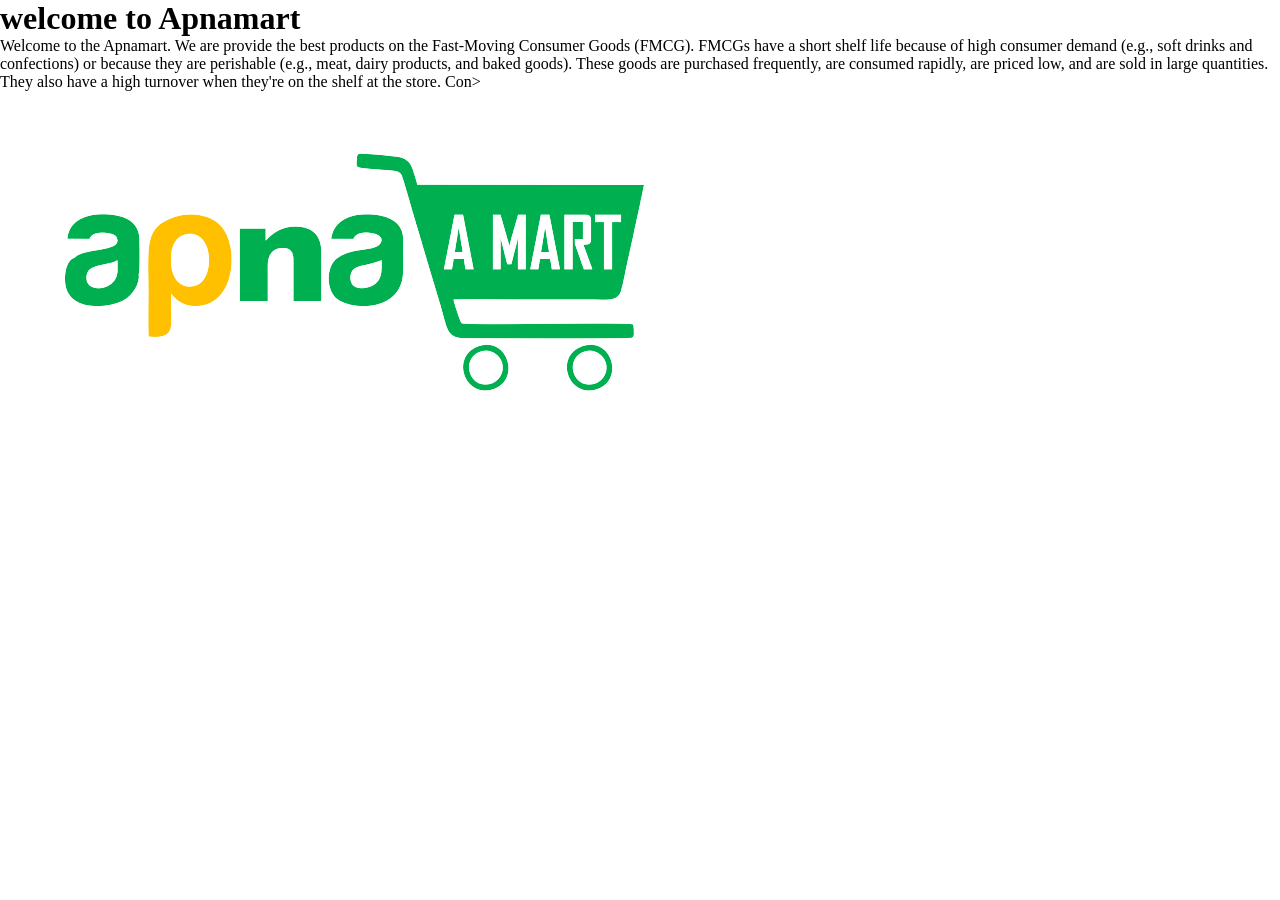
<file: aboutus.html>
<!DOCTYPE html>
<html lang="en">
<head>
    <meta charset="UTF-8">
    <meta http-equiv="X-UA-Compatible" content="IE=edge">
    <meta name="viewport" content="width=device-width, initial-scale=1.0">
    <title>Apnamart</title>
    <link rel="stylesheet" href="index.css">
</head>
<body>
    <div class="welcome">
        <h1>welcome to Apnamart</h1>
        <p>Welcome to the Apnamart. We are provide the best products on the Fast-Moving Consumer Goods (FMCG). FMCGs have a short shelf life because of high consumer demand (e.g., soft drinks and confections) or because they are perishable (e.g., meat, dairy products, and baked goods).
          These goods are purchased frequently, are consumed rapidly, are priced low, and are sold in large quantities. They also have a high turnover when they're on the shelf at the store. Con></p>
        <img src="logo (1).png" alt="" srcset="">
</div> 
</body>
</html>
</file>
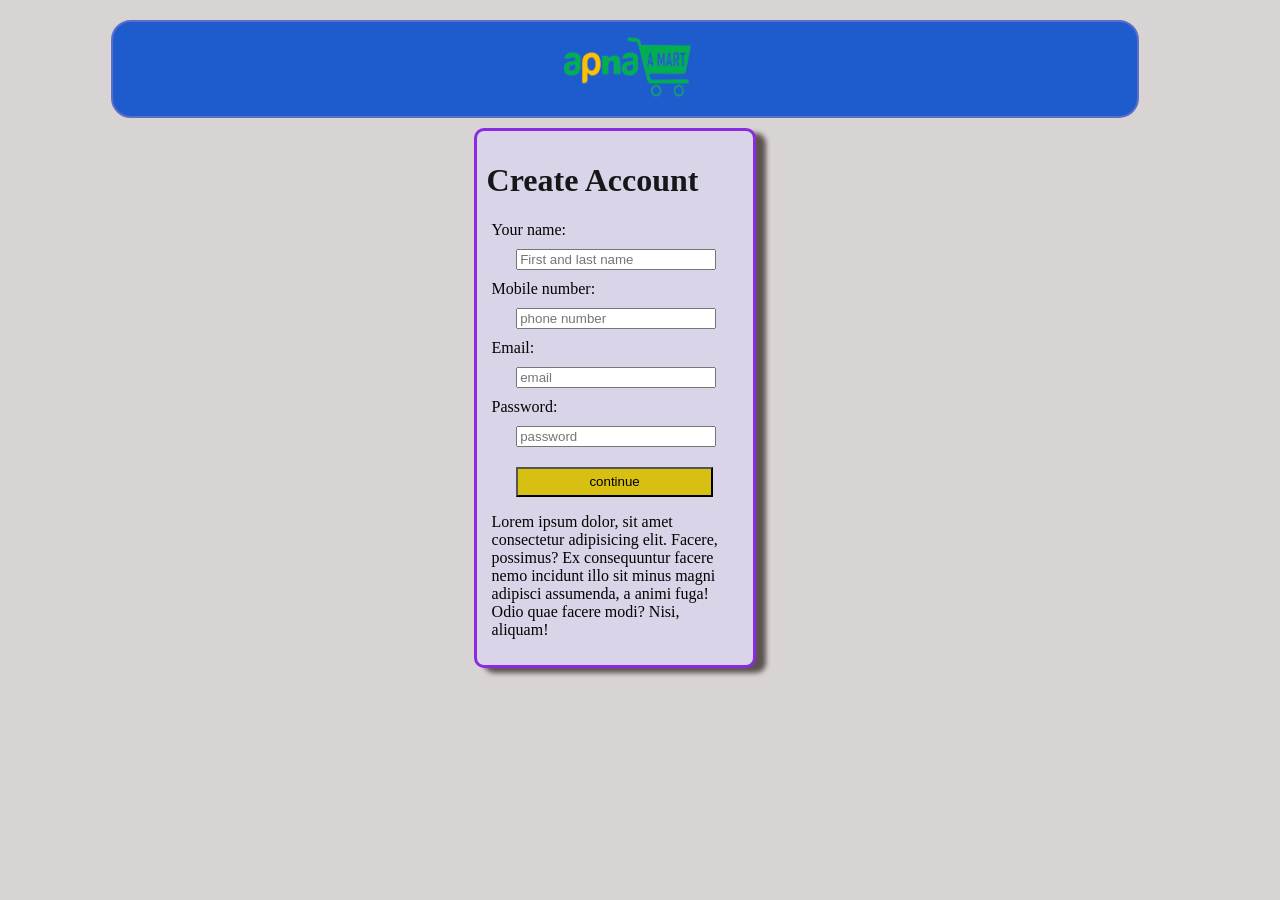
<file: demo.html>
<!DOCTYPE html>
<html lang="en">
<head>
    <meta charset="UTF-8">
    <meta http-equiv="X-UA-Compatible" content="IE=edge">
    <meta name="viewport" content="width=device-width, initial-scale=1.0">
    <title>APNAmart</title>
    <link rel="stylesheet" href="create.css">
</head>
<body>
    <div class="logo">
        <a href="index.html"><img src="logo (1).png" alt=""></a>
        <div></div>
    </div>
   
    <header class="head"> <h1>Create Account</h1>
    <div>
        <form action="" class="form" method="main" name="submit-to-google-sheet">
            Your name:<br><input class="number" type="text" placeholder="First and last name" name="name" required><br>
            Mobile number:<br><input class="number" type="number" placeholder="phone number" name="phone" required><br>
           Email:<br><input class="number" type="email" placeholder="email" name="email"><br>
           Password:<br><input class="number" type="password" placeholder="password" name="password"><br>
            <button class="continue" name="button">continue</button>
            <p>Lorem ipsum dolor, sit amet consectetur adipisicing elit. Facere, possimus? Ex consequuntur facere nemo incidunt illo sit minus magni adipisci assumenda, a animi fuga! Odio quae facere modi? Nisi, aliquam!</p>

        <span id="success"></span>
    </form>
</div>

    <script>
        const scriptURL = 'https://script.google.com/macros/s/AKfycbzjlkAE_wvyzZDL32v9K3Aa1YAAw9iFKfUVQMZV64uEy0WbuoKhF5SWvLQ9eDdJqmDH/exec'
            const form = document.forms['submit-to-google-sheet']
          const success = document.getElementById('success')
            form.addEventListener('submit', e => {
              e.preventDefault()
              fetch(scriptURL, { method: 'POST', body: new FormData(form)})
                .then(response =>{
success.innerHTML="data successfully submit";

setTimeout(function()
{
    success.innerHTML="";
},1000)
form.reset();
                })
                .catch(error => console.error('Error!', error.message))
            })
    </script>
</body>
</html>
</file>
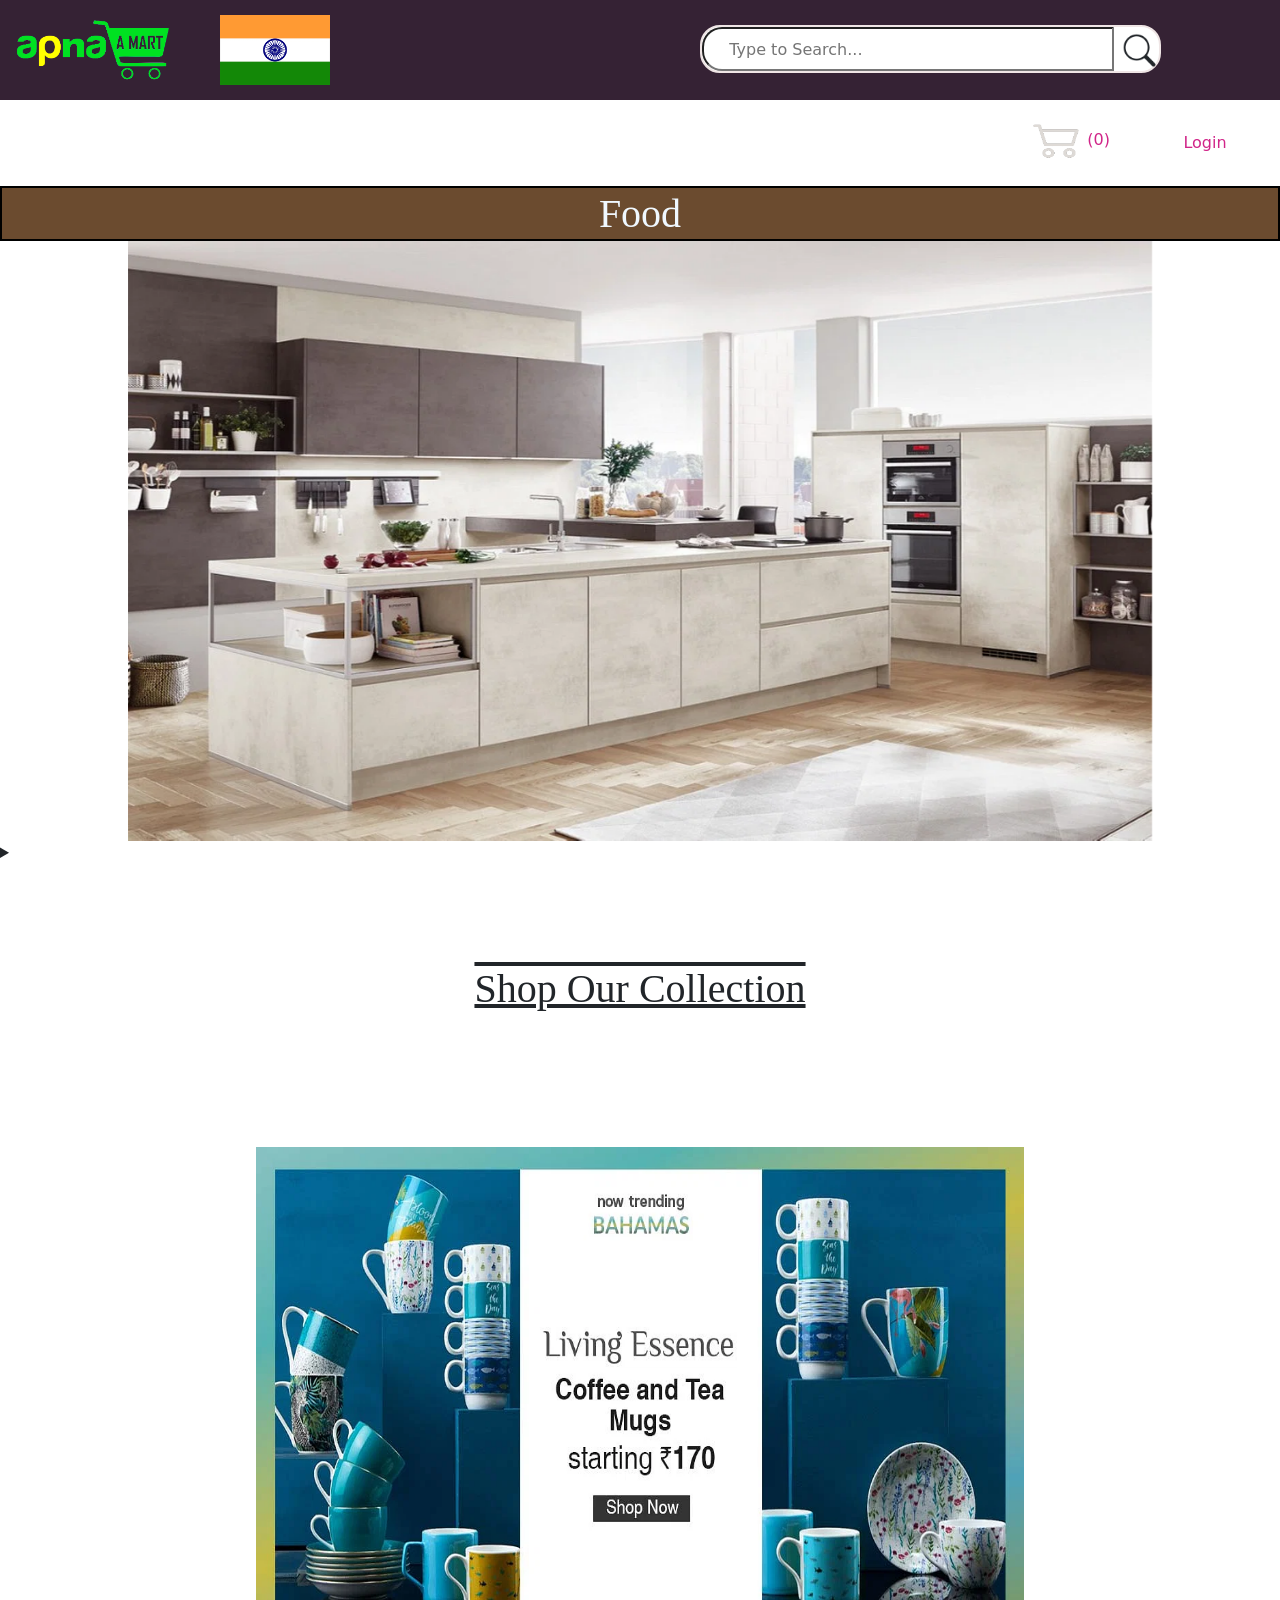
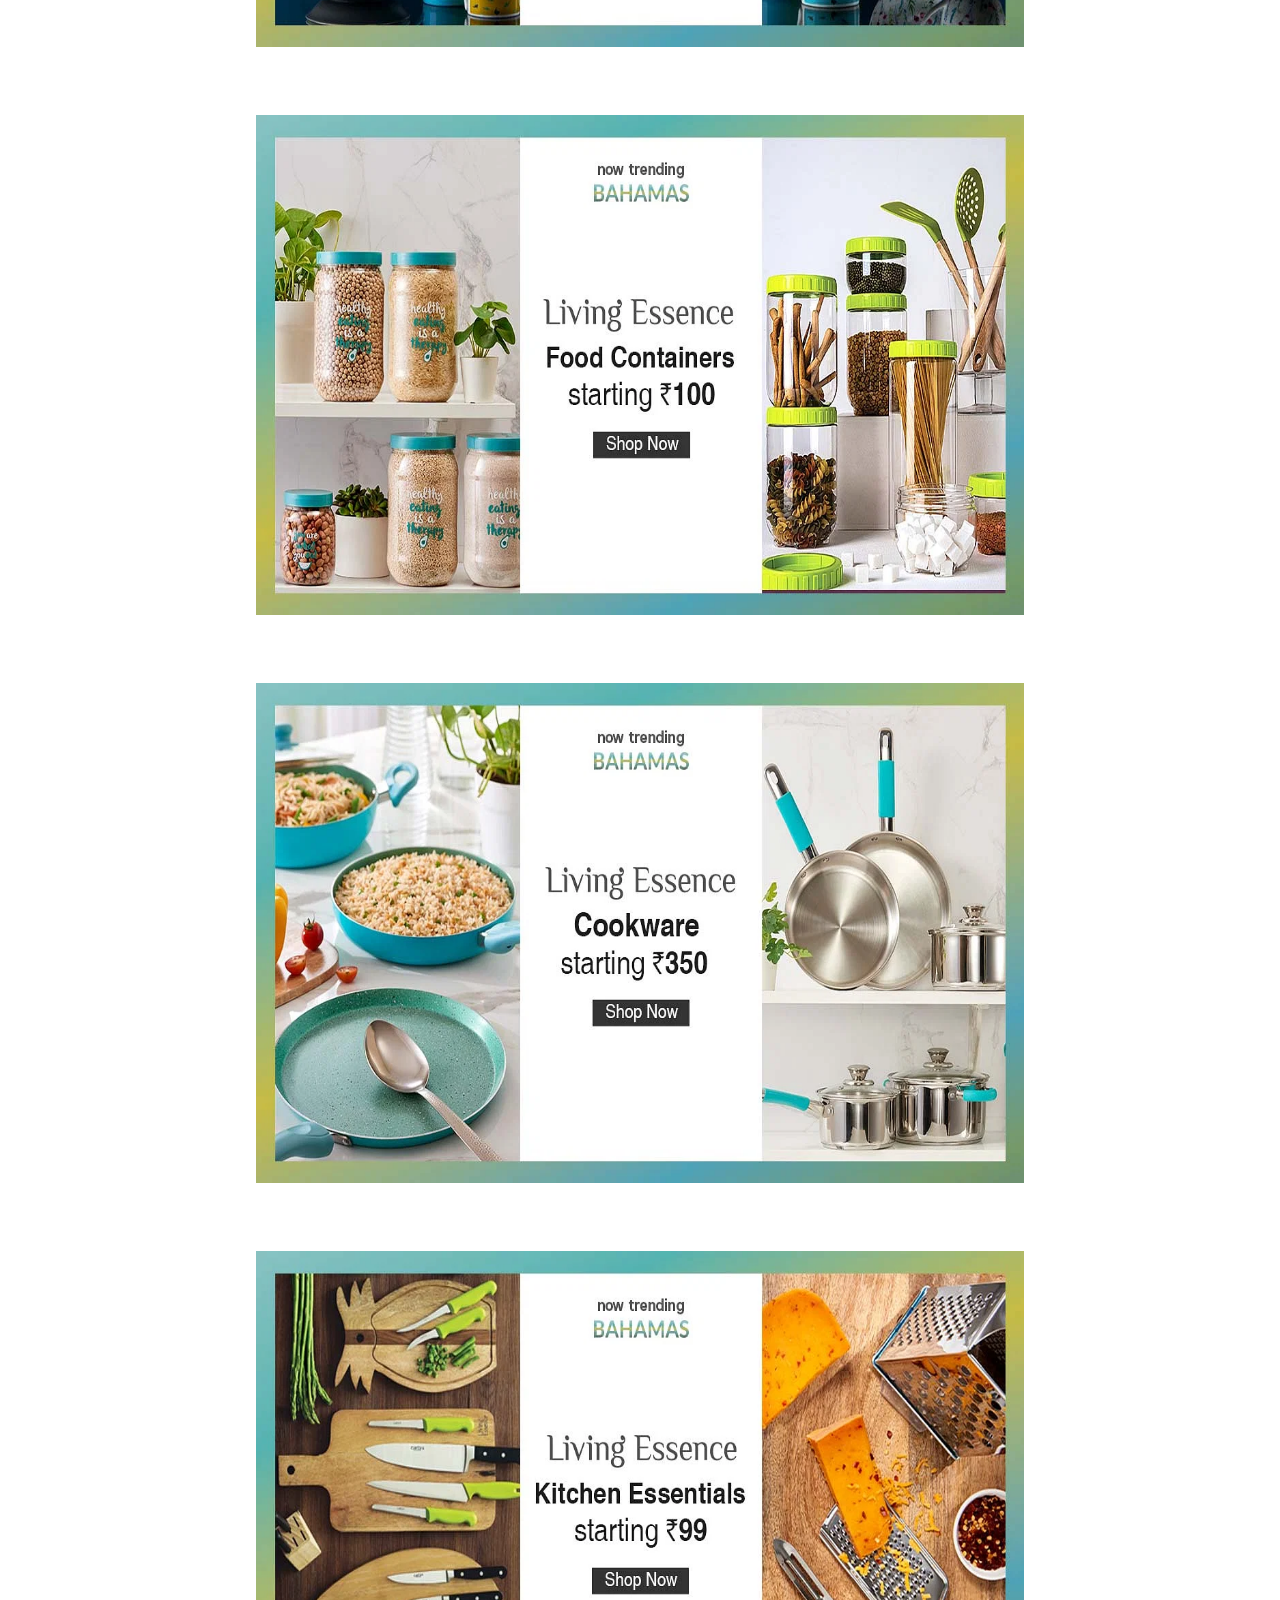
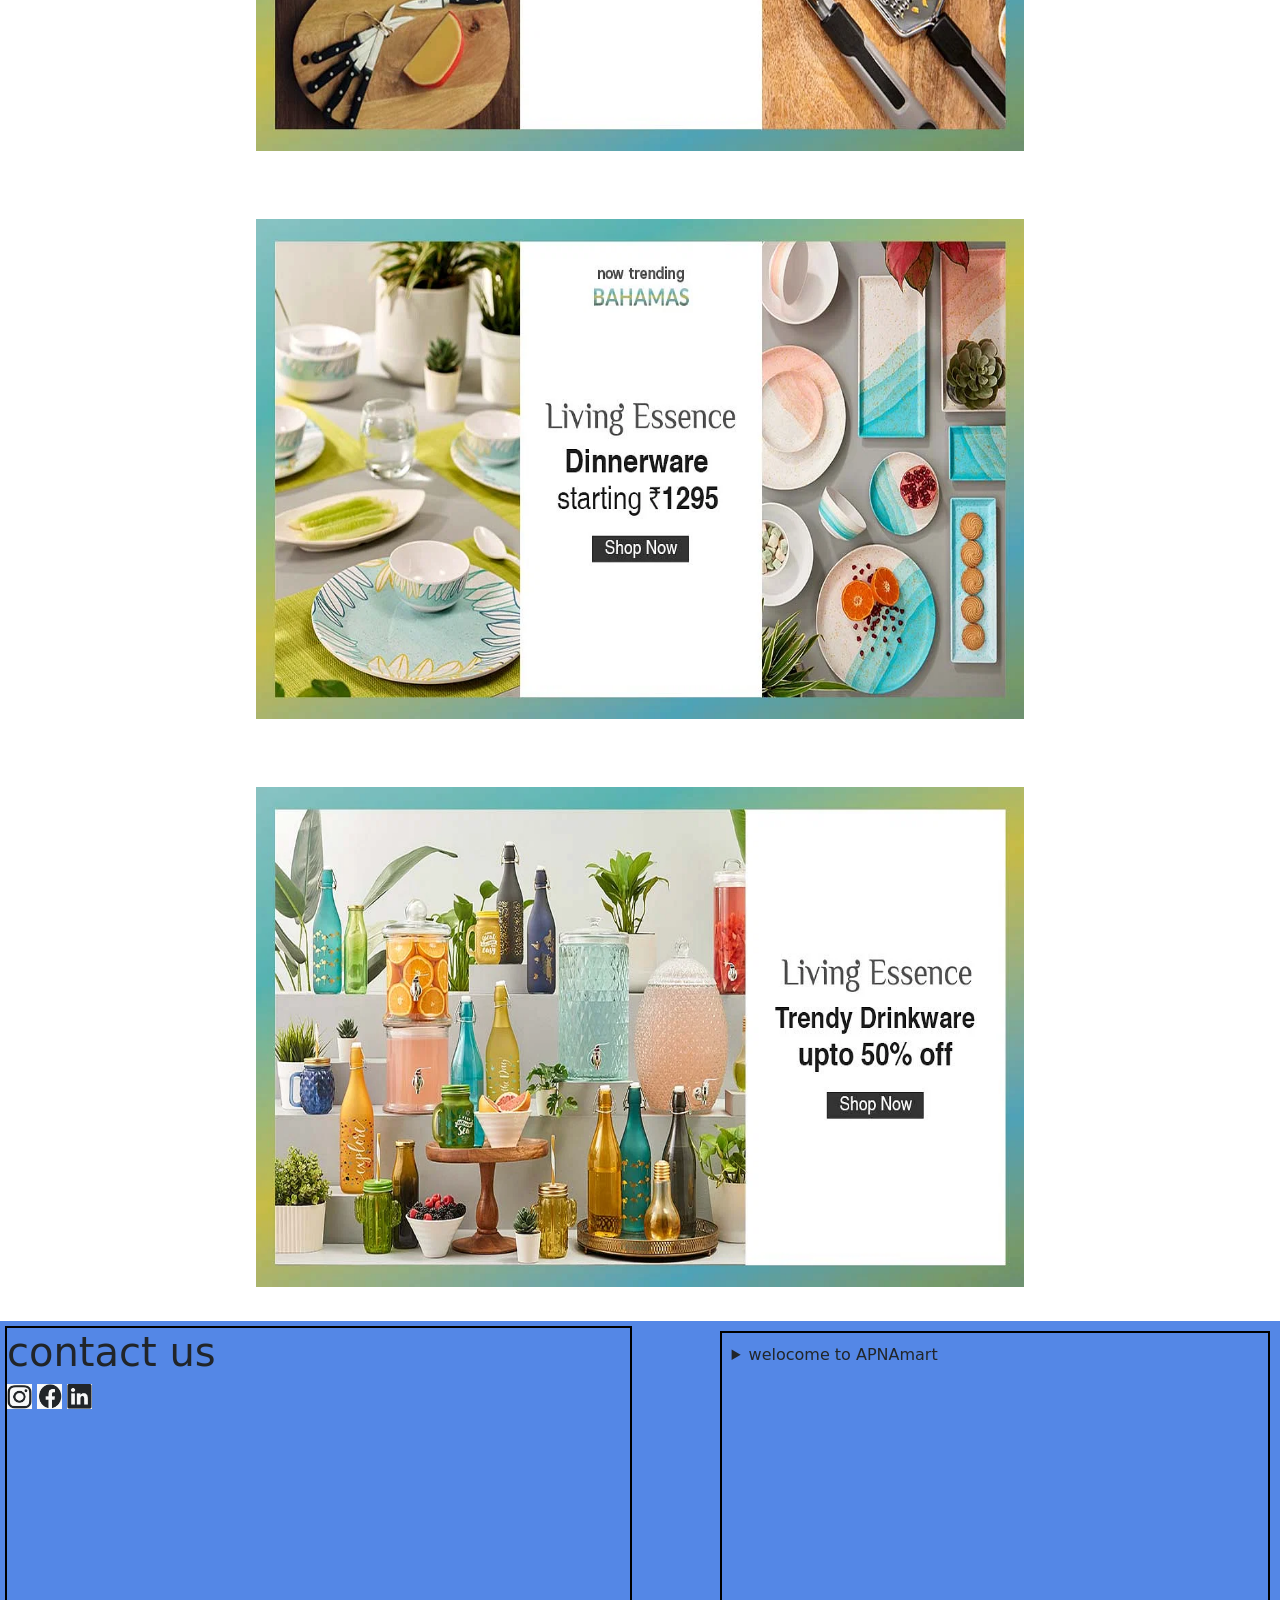
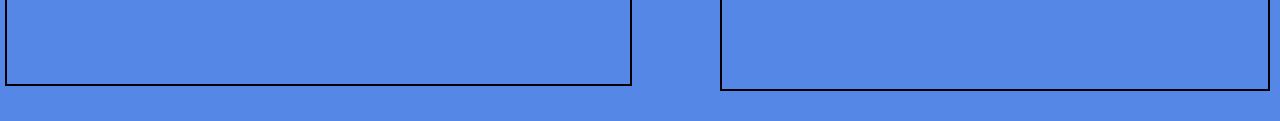
<file: food.html>
<!DOCTYPE html>
<html lang="en">
<head>
    <meta charset="UTF-8">
    <meta http-equiv="X-UA-Compatible" content="IE=edge">
    <meta name="viewport" content="width=device-width, initial-scale=1.0">
    <title>APNAmart</title>
    <link rel="stylesheet" href="index.css">
    <link rel="stylesheet" href="kitchen.css">
    <link href="https://cdn.jsdelivr.net/npm/bootstrap@5.3.0-alpha3/dist/css/bootstrap.min.css" rel="stylesheet" integrity="sha384-KK94CHFLLe+nY2dmCWGMq91rCGa5gtU4mk92HdvYe+M/SXH301p5ILy+dN9+nJOZ" crossorigin="anonymous">
<script src="https://cdn.jsdelivr.net/npm/bootstrap@5.3.0-alpha3/dist/js/bootstrap.bundle.min.js" integrity="sha384-ENjdO4Dr2bkBIFxQpeoTz1HIcje39Wm4jDKdf19U8gI4ddQ3GYNS7NTKfAdVQSZe" crossorigin="anonymous"></script>
    
</head>
<body>
    <div class="fixt">
      <header class="head">
        <div class="logo"><a href="index.html"><img src="logo (1).png" alt=""></a></div>
        <div class="flag"><img src="flag.webp" alt=""></div>    
        <div class="searchbar">
             <input type="text" name="" placeholder=" Type to Search...">
             <img src="search.png" alt="" srcset=""></div>
        <div class="sign"><a href="sign.html">Login</a></div>
        <div class="cart" > <a href=""><img src="shop.png" alt="" srcset="">(<span id="count">0</span>) </a></div> 
    </header>
        <div class="list nav">
            <h1>Food</h1>
    </div>
    </div>
    <div id="carouselExampleSlidesOnly" class="carousel slide" data-bs-ride="carousel">
        <div class="carousel-inner">
          <div class="carousel-item active">
            <img src="sk3.webp" class="d-block w-100" alt="...">
          </div>
          <div class="carousel-item">
            <img src="sk1.webp" class="d-block w-100" alt="...">
          </div>
          <div class="carousel-item">
            <img src="sk2.webp" class="d-block w-100" alt="...">
          </div>
        </div>
    </div>
    <div class="items">
        <details>
            <summary><h1>Shop Our Collection</h1></summary>
           <a href=""><li class="name">Coffee Mugs</li></a> 
           <a href=""><li class="name">Tea Mugs</li></a> 
           <a href=""><li class="name">Food Container</li></a> 
           <a href=""><li class="name">Cookware</li></a> 
           <a href=""><li class="name">Kitchen Essentials</li></a> 
           <a href=""><li class="name">Dinnerware</li></a> 
           <a href=""><li class="name">Trendy Drinkware</li></a> 
           <a href=""><li class="name"></li></a> 
        </details>
        
        <div>
            <a href=""><img src="slidekitchen1.webp" alt=""> </a>   
        </div>
        <div>
            <a href=""><img src="slidekitchen2.webp" alt=""> </a>   
          </div>
          <div>
            <a href=""><img src="slidekitchen3.webp" alt=""> </a>   
          </div>
          <div>
            <a href=""><img src="slidekitchen4.webp" alt=""> </a>   
          </div>
          <div>
            <a href=""><img src="slidekitchen6.webp" alt=""> </a>   
          </div>
          <div>
           <a href=""><img src="slidekitchen7.webp" alt=""> </a>   
          </div>
    </div>
    <div class="last">

      <div class="lastleft">
          <h1>contact us</h1>
          <div class="icon">
           <a href="https://www.instagram.com/im_ashutosh15/"><img src="instgram.png" alt=""></i></a>
           <a href="https://www.linkedin.com/feed/"><img src="facebook.png" alt=""></i></a> 
           <a href="https://www.linkedin.com/in/ashutosh-kumar-5aa3b3259/" ><img src="linkedin.png" alt=""></i></a> 
          </div> 
      </div>
      <div class="lastright">
          <details>
              <summary> welocome to APNAmart</summary>
              <p>Lorem ipsum dolor sit amet consectetur adipisicing elit. Pariatur voluptatibus distinctio nisi necessitatibus dicta ipsa, obcaecati similique quia aspernatur molestias, ut nulla eius autem excepturi, fugiat quas in fugit esse!</p>
          </details>
      </div> 
      </div> 
</body>
</html>
</file>
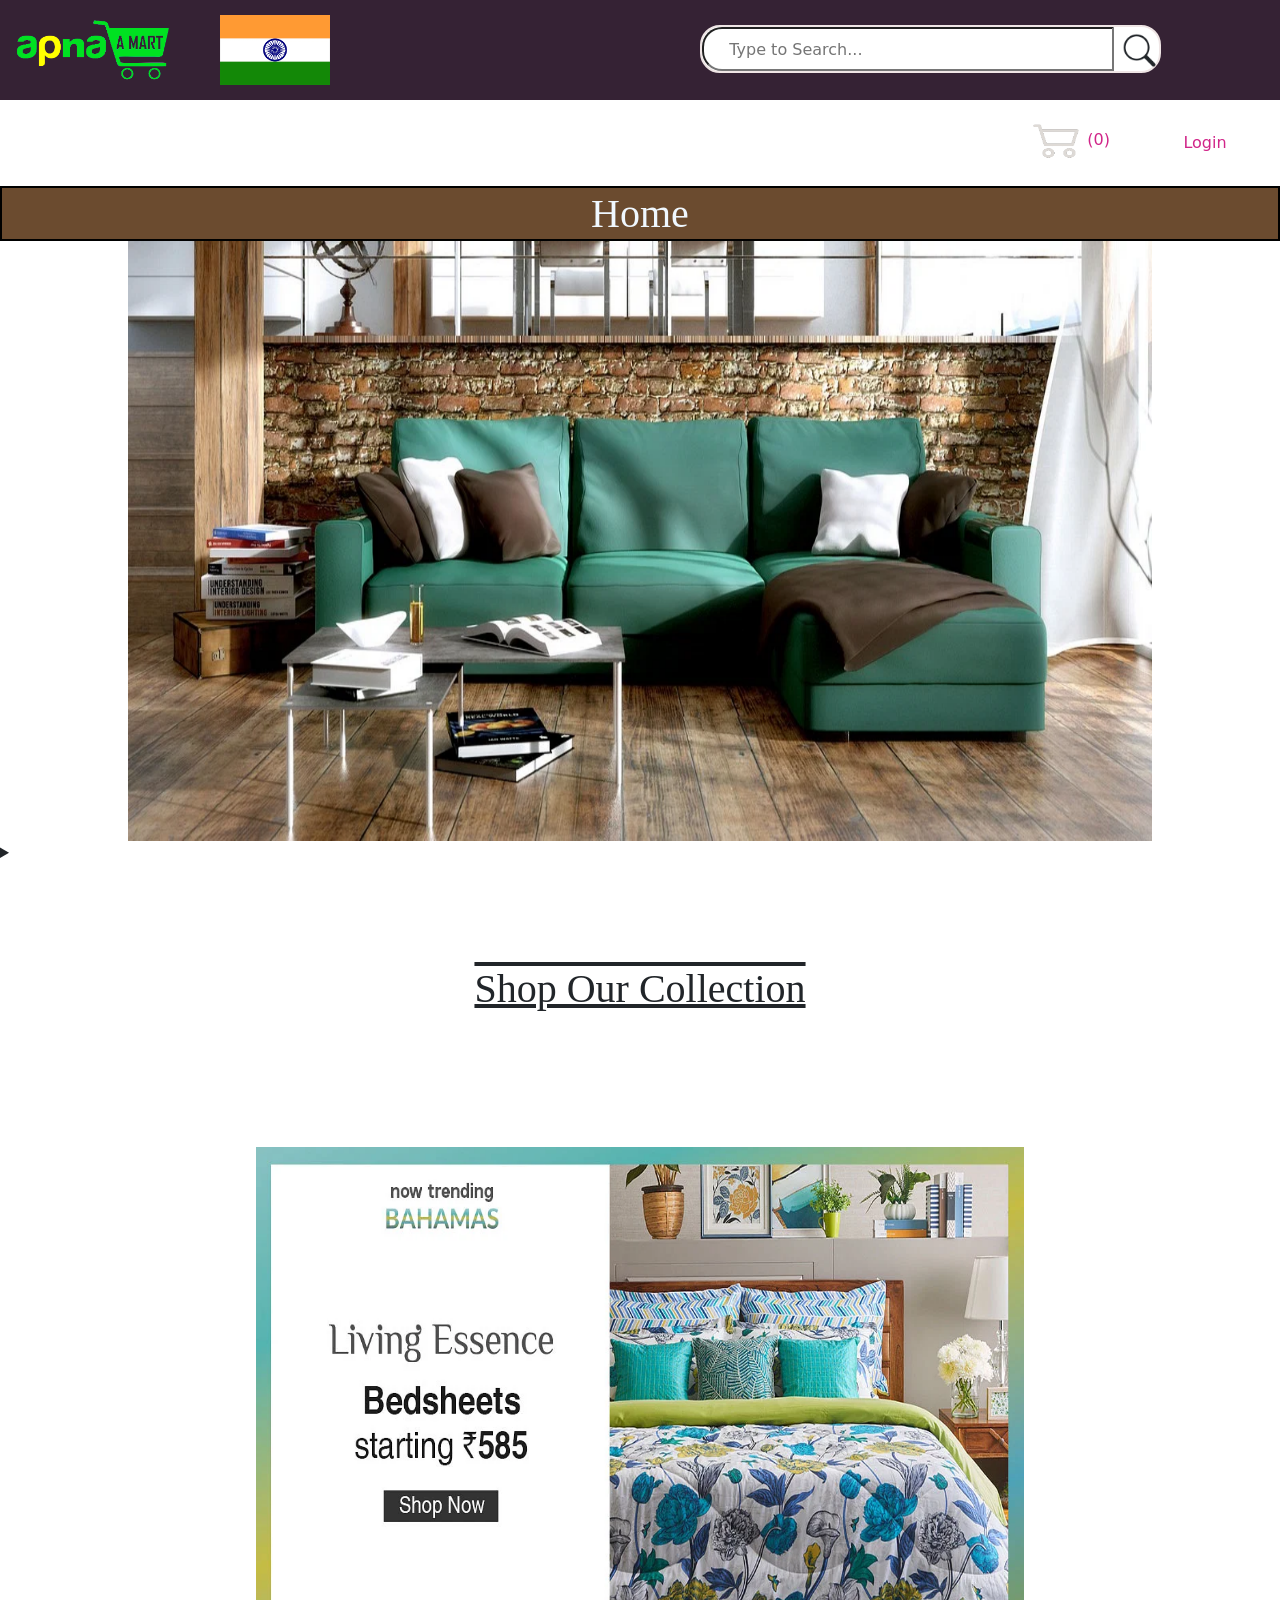
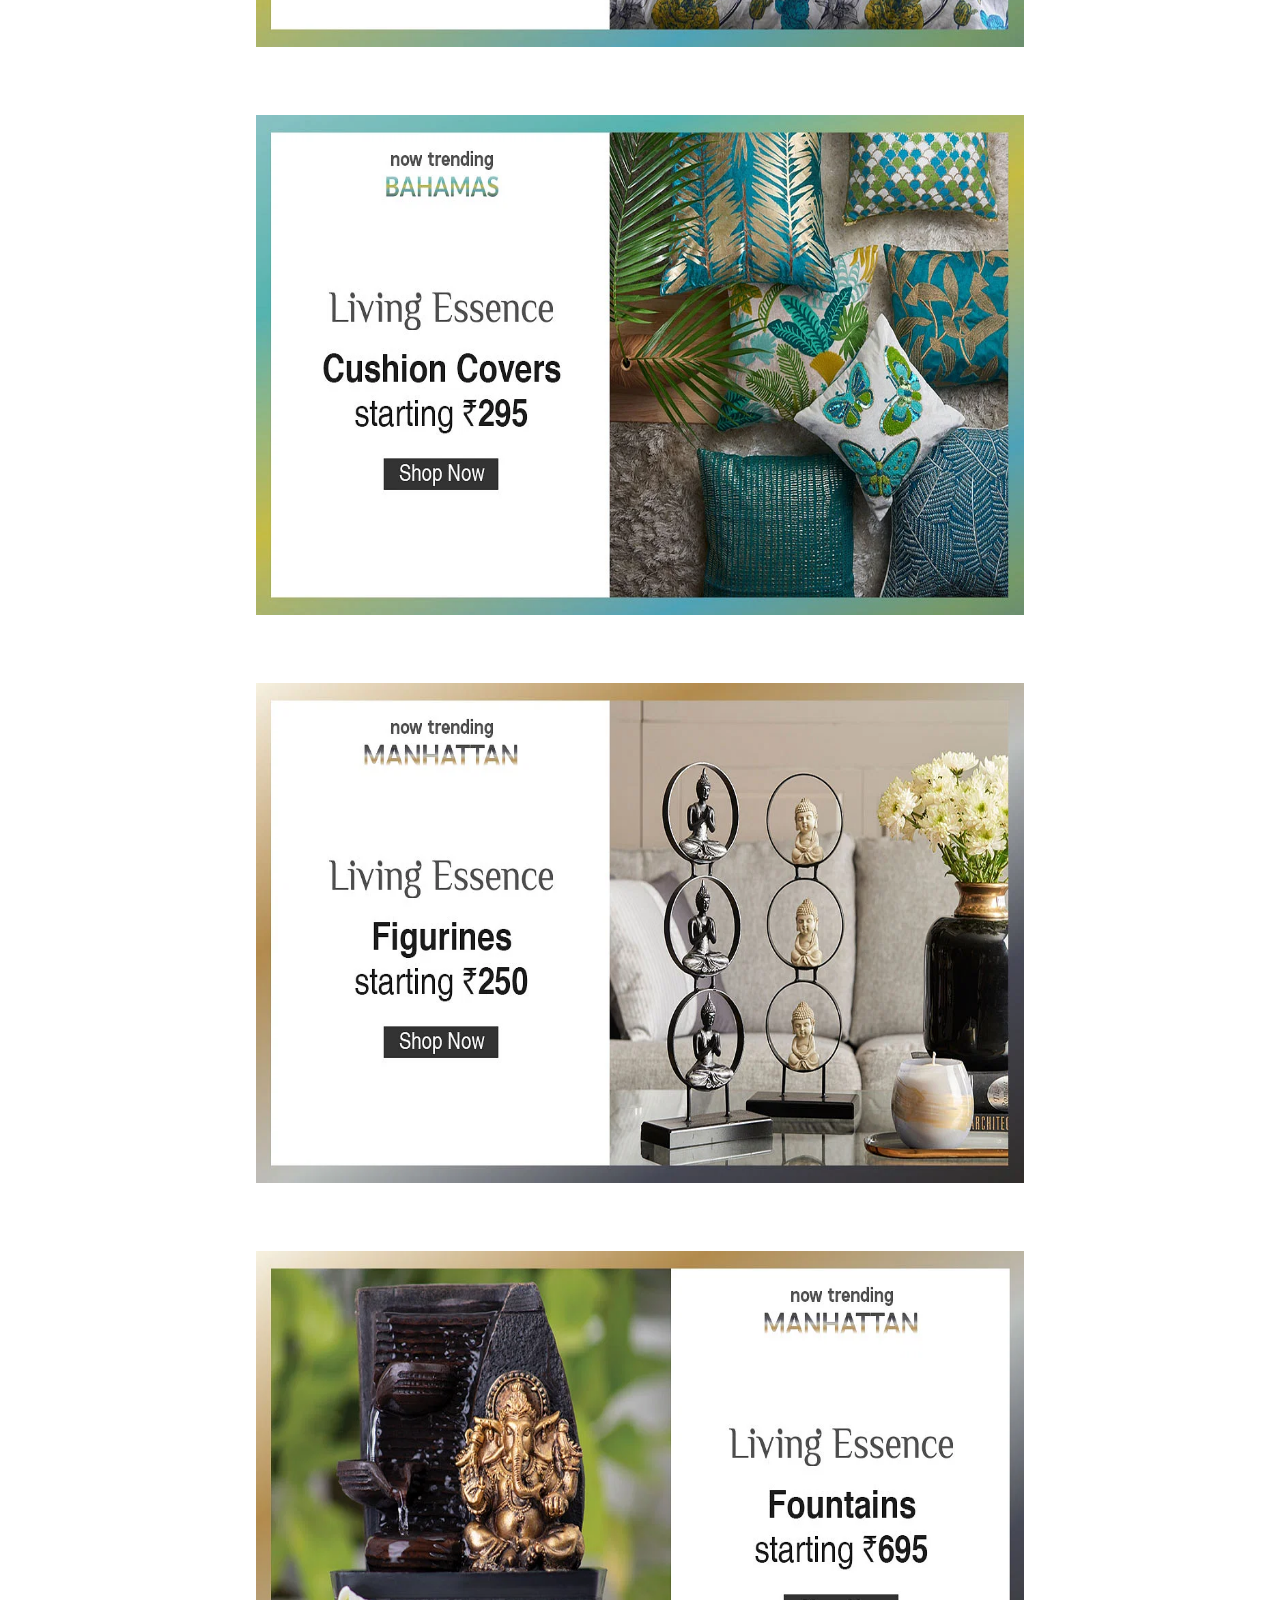
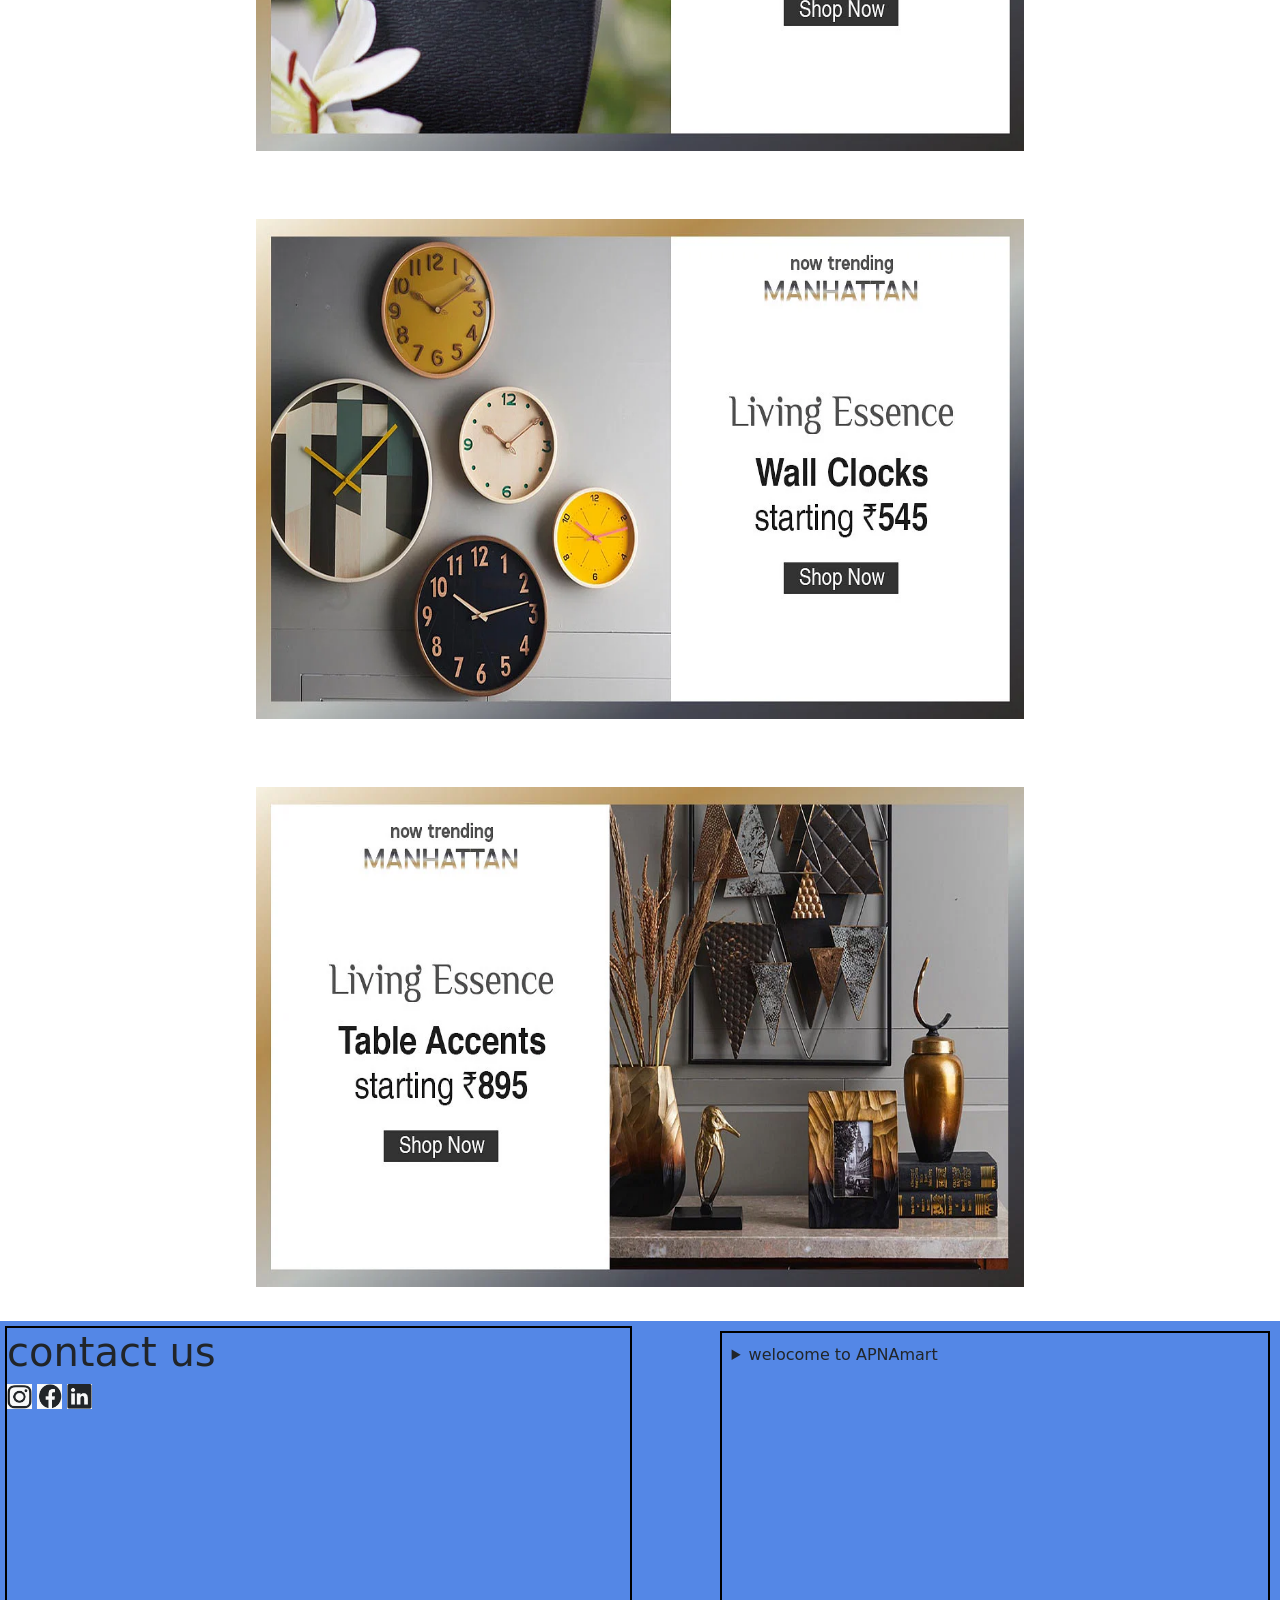
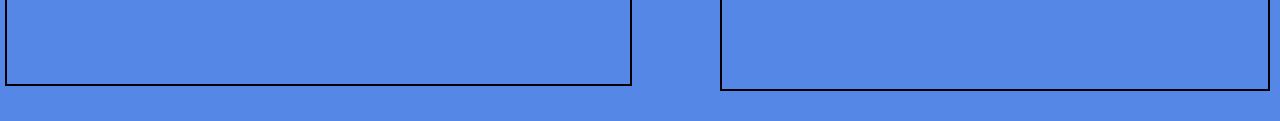
<file: home.html>
<!DOCTYPE html>
<html lang="en">
<head>
    <meta charset="UTF-8">
    <meta http-equiv="X-UA-Compatible" content="IE=edge">
    <meta name="viewport" content="width=device-width, initial-scale=1.0">
    <title>APNAmart</title>
    <link rel="stylesheet" href="index.css">
    <link rel="stylesheet" href="kitchen.css">
    <link href="https://cdn.jsdelivr.net/npm/bootstrap@5.3.0-alpha3/dist/css/bootstrap.min.css" rel="stylesheet" integrity="sha384-KK94CHFLLe+nY2dmCWGMq91rCGa5gtU4mk92HdvYe+M/SXH301p5ILy+dN9+nJOZ" crossorigin="anonymous">
<script src="https://cdn.jsdelivr.net/npm/bootstrap@5.3.0-alpha3/dist/js/bootstrap.bundle.min.js" integrity="sha384-ENjdO4Dr2bkBIFxQpeoTz1HIcje39Wm4jDKdf19U8gI4ddQ3GYNS7NTKfAdVQSZe" crossorigin="anonymous"></script>
    
</head>
<body>
    <div class="fixt">
      <header class="head">
        <div class="logo"><a href="index.html"><img src="logo (1).png" alt=""></a></div>
        <div class="flag"><img src="flag.webp" alt=""></div>    
        <div class="searchbar">
             <input type="text" name="" placeholder=" Type to Search...">
             <img src="search.png" alt="" srcset=""></div>
        <div class="sign"><a href="sign.html">Login</a></div>
        <div class="cart" > <a href=""><img src="shop.png" alt="" srcset="">(<span id="count">0</span>) </a></div> 
    </header>
        <div class="list nav">
            <h1>Home</h1>
    </div>
    </div>
    <div id="carouselExampleSlidesOnly" class="carousel slide" data-bs-ride="carousel">
        <div class="carousel-inner">
          <div class="carousel-item active">
            <img src="sh3.webp" class="d-block w-100" alt="...">
          </div>
          <div class="carousel-item">
            <img src="sh1.webp" class="d-block w-100" alt="...">
          </div>
          <div class="carousel-item">
            <img src="sh2.webp" class="d-block w-100" alt="...">
          </div>
        </div>
    </div>
    <div class="items">
        <details>
            <summary><h1>Shop Our Collection</h1></summary>
           <a href=""><li class="name">Bedsheets</li></a> 
           <a href=""><li class="name">Cushion Covers</li></a> 
           <a href=""><li class="name">Figurines</li></a> 
           <a href=""><li class="name">Cookware</li></a> 
           <a href=""><li class="name">Fountains</li></a> 
           <a href=""><li class="name">Wall Clocks</li></a> 
           <a href=""><li class="name">Table Accents</li></a> 
           <a href=""><li class="name"></li></a> 
        </details>
        
        <div>
            <a href=""><img src="h1.webp" alt=""> </a>   
        </div>
        <div>
            <a href=""><img src="h2.webp" alt=""> </a>   
          </div>
          <div>
            <a href=""><img src="h3.webp" alt=""> </a>   
          </div>
          <div>
            <a href=""><img src="h4.webp" alt=""> </a>   
          </div>
          <div>
            <a href=""><img src="h6.webp" alt=""> </a>   
          </div>
          <div>
           <a href=""><img src="h5.webp" alt=""> </a>   
          </div>
    </div>
    <div class="last">

      <div class="lastleft">
          <h1>contact us</h1>
          <div class="icon">
           <a href="https://www.instagram.com/im_ashutosh15/"><img src="instgram.png" alt=""></i></a>
           <a href="https://www.linkedin.com/feed/"><img src="facebook.png" alt=""></i></a> 
           <a href="https://www.linkedin.com/in/ashutosh-kumar-5aa3b3259/" ><img src="linkedin.png" alt=""></i></a> 
          </div> 
      </div>
      <div class="lastright">
          <details>
              <summary> welocome to APNAmart</summary>
              <p>Lorem ipsum dolor sit amet consectetur adipisicing elit. Pariatur voluptatibus distinctio nisi necessitatibus dicta ipsa, obcaecati similique quia aspernatur molestias, ut nulla eius autem excepturi, fugiat quas in fugit esse!</p>
          </details>
      </div> 
      </div> 
</body>
</html>
</file>
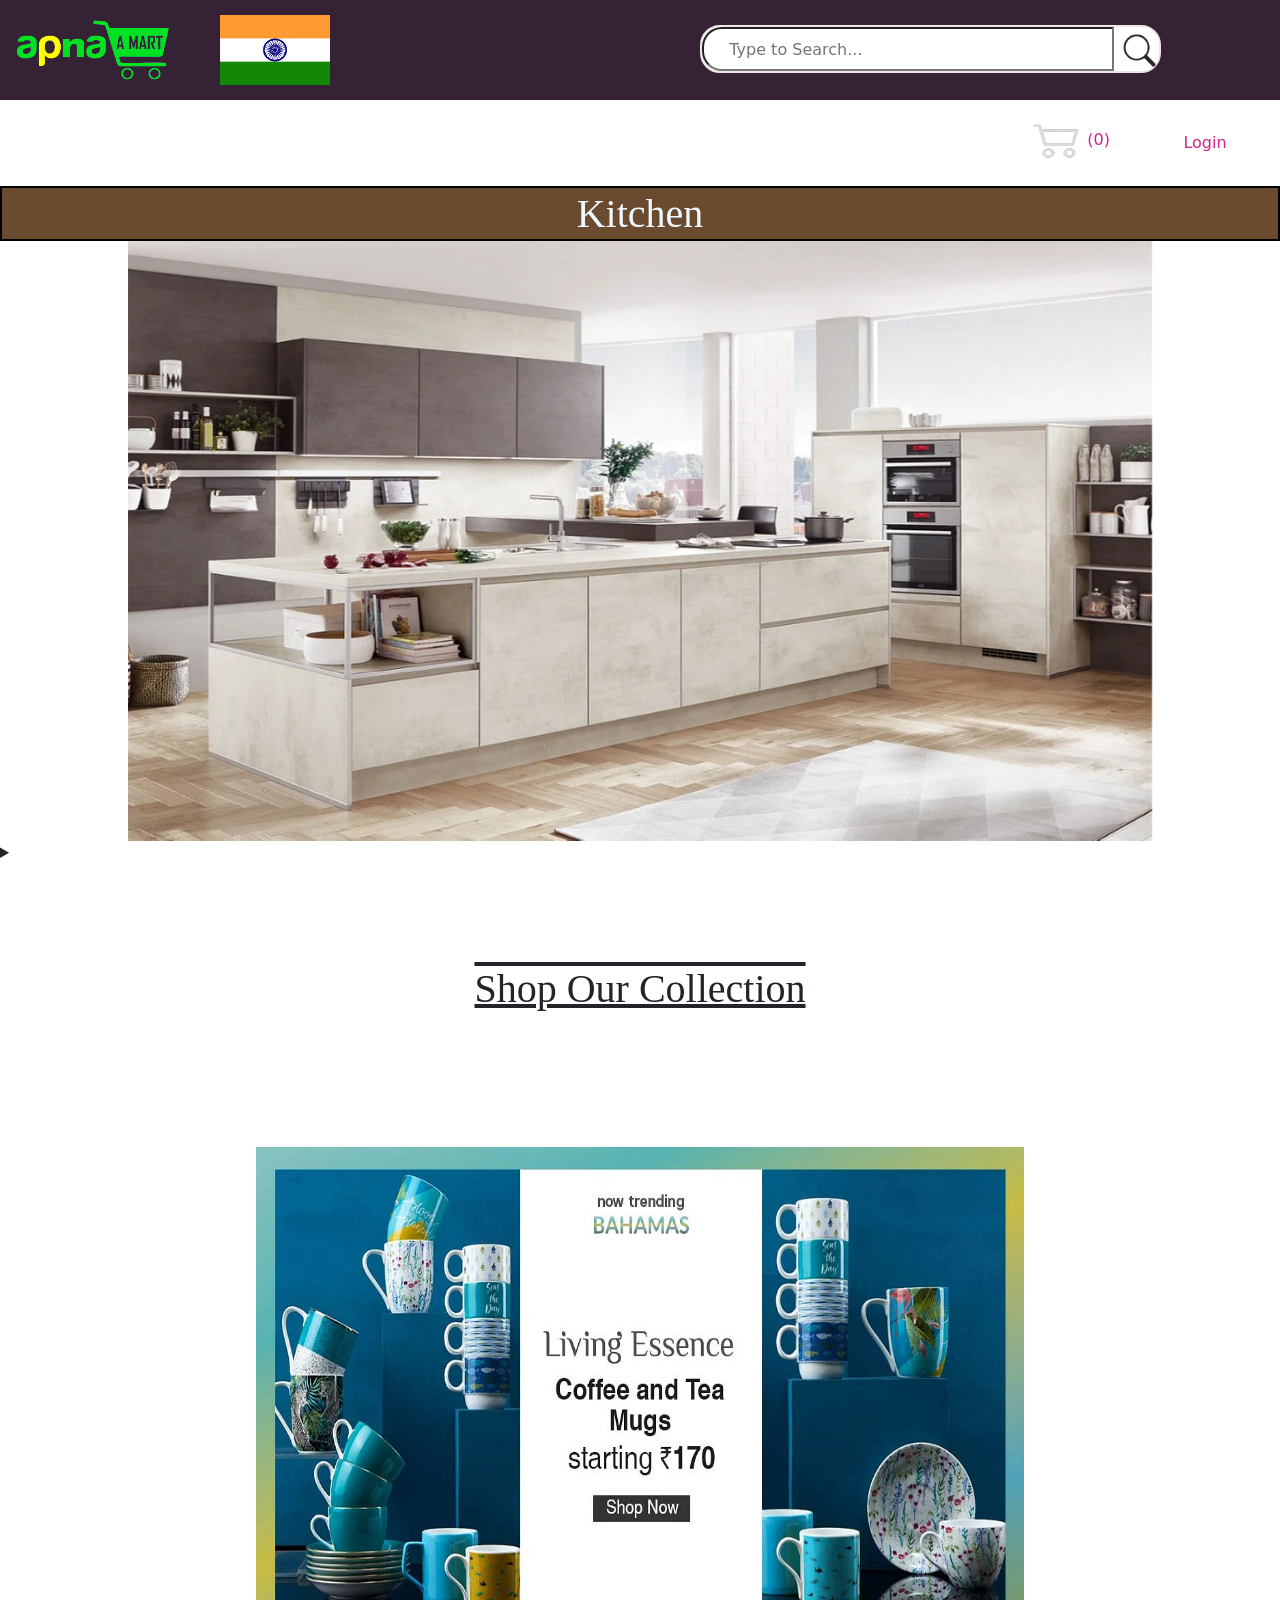
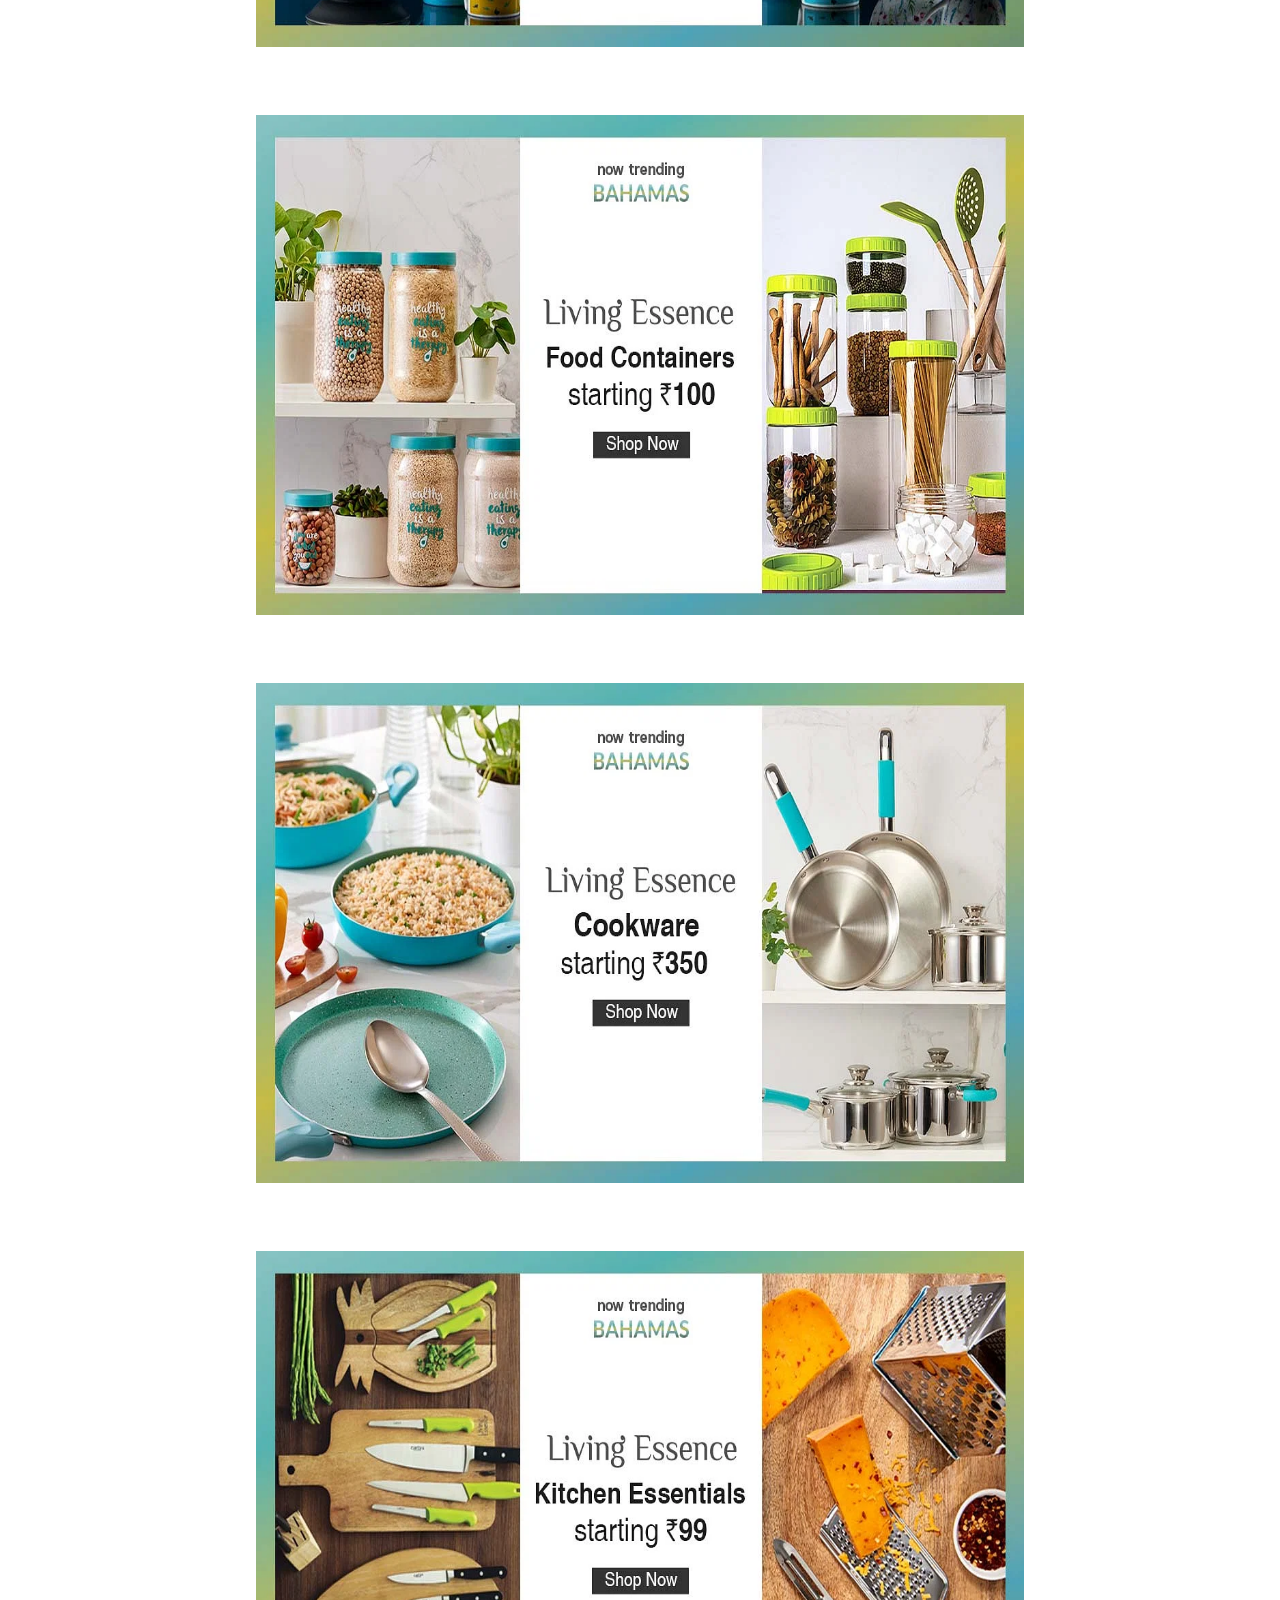
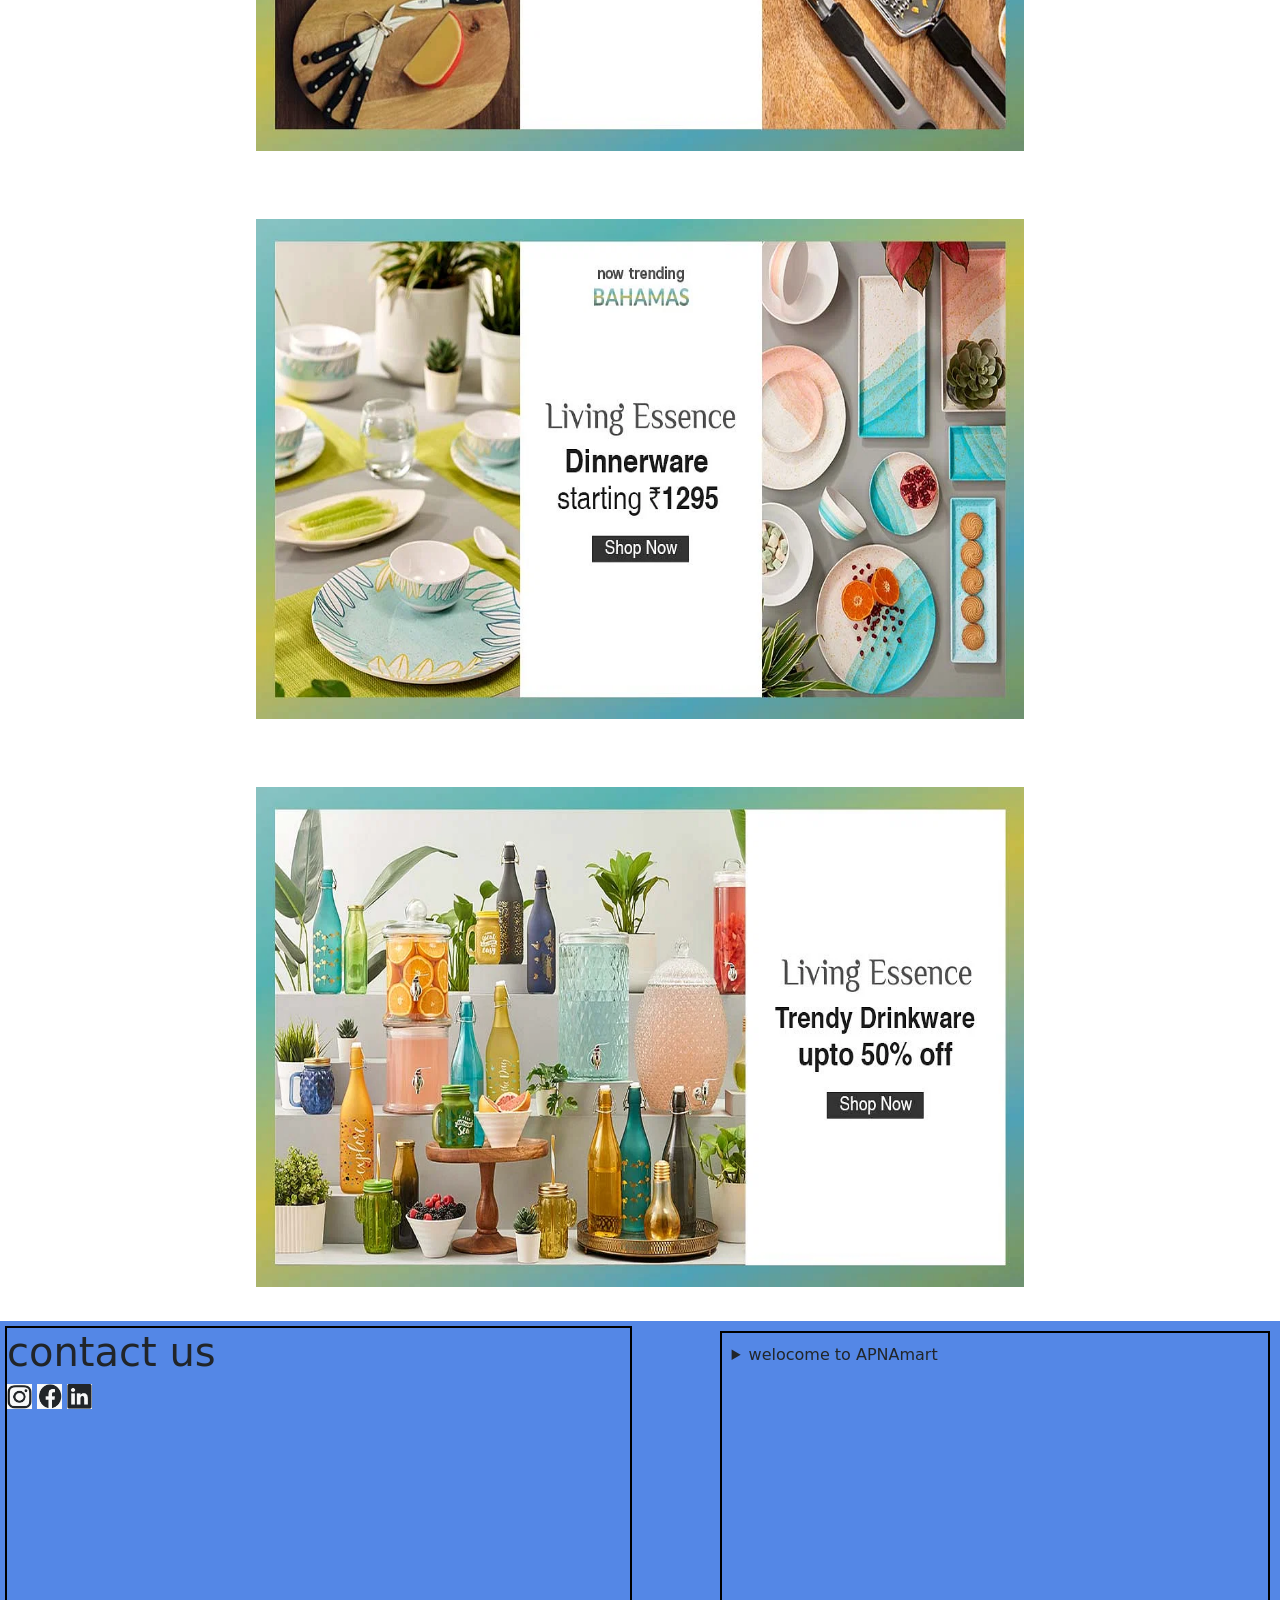
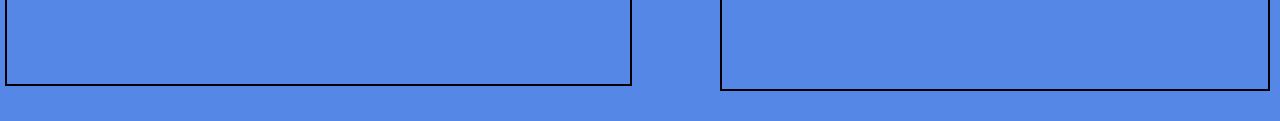
<file: kitchen.html>
<!DOCTYPE html>
<html lang="en">
<head>
    <meta charset="UTF-8">
    <meta http-equiv="X-UA-Compatible" content="IE=edge">
    <meta name="viewport" content="width=device-width, initial-scale=1.0">
    <title>APNAmart</title>
    <link rel="stylesheet" href="index.css">
    <link rel="stylesheet" href="kitchen.css">
    <link href="https://cdn.jsdelivr.net/npm/bootstrap@5.3.0-alpha3/dist/css/bootstrap.min.css" rel="stylesheet" integrity="sha384-KK94CHFLLe+nY2dmCWGMq91rCGa5gtU4mk92HdvYe+M/SXH301p5ILy+dN9+nJOZ" crossorigin="anonymous">
<script src="https://cdn.jsdelivr.net/npm/bootstrap@5.3.0-alpha3/dist/js/bootstrap.bundle.min.js" integrity="sha384-ENjdO4Dr2bkBIFxQpeoTz1HIcje39Wm4jDKdf19U8gI4ddQ3GYNS7NTKfAdVQSZe" crossorigin="anonymous"></script>
    
</head>
<body>
  <div class="fixt">
    <header class="head">
        <div class="logo"><a href="index.html"><img src="logo (1).png" alt=""></a></div>
        <div class="flag"><img src="flag.webp" alt=""></div>    
        <div class="searchbar">
             <input type="text" name="" placeholder=" Type to Search...">
             <img src="search.png" alt="" srcset=""></div>
        <div class="sign"><a href="sign.html">Login</a></div>
        <div class="cart" > <a href=""><img src="shop.png" alt="" srcset="">(<span id="count">0</span>) </a></div> 
    </header>
    <div class="list nav">
      <h1>Kitchen</h1>
    </div>
  </div>
  <div id="carouselExampleSlidesOnly" class="carousel slide" data-bs-ride="carousel">
    <div class="carousel-inner">
      <div class="carousel-item active">
        <img src="sk3.webp" class="d-block w-100" alt="...">
      </div>
      <div class="carousel-item">
        <img src="sk1.webp" class="d-block w-100" alt="...">
      </div>
      <div class="carousel-item">
        <img src="sk2.webp" class="d-block w-100" alt="...">
      </div>
    </div>
  </div>
  <div class="items">
    <details>
      <summary><h1>Shop Our Collection</h1></summary>
           <a href=""><li class="name">Coffee Mugs</li></a> 
           <a href=""><li class="name">Tea Mugs</li></a> 
           <a href=""><li class="name">Food Container</li></a> 
           <a href=""><li class="name">Cookware</li></a> 
           <a href=""><li class="name">Kitchen Essentials</li></a> 
           <a href=""><li class="name">Dinnerware</li></a> 
           <a href=""><li class="name">Trendy Drinkware</li></a> 
           <a href=""><li class="name"></li></a> 
    </details>
      <div><a href=""><img src="slidekitchen1.webp" alt=""> </a></div>
      <div><a href=""><img src="slidekitchen2.webp" alt=""> </a></div>
      <div><a href=""><img src="slidekitchen3.webp" alt=""> </a></div>
      <div><a href=""><img src="slidekitchen4.webp" alt=""> </a></div>
      <div><a href=""><img src="slidekitchen6.webp" alt=""> </a></div>
      <div><a href=""><img src="slidekitchen7.webp" alt=""> </a></div>
  </div>
  <div class="last">
    <div class="lastleft">
        <h1>contact us</h1>
        <div class="icon">
         <a href="https://www.instagram.com/im_ashutosh15/"><img src="instgram.png" alt=""></i></a>
         <a href="https://www.linkedin.com/feed/"><img src="facebook.png" alt=""></i></a> 
         <a href="https://www.linkedin.com/in/ashutosh-kumar-5aa3b3259/" ><img src="linkedin.png" alt=""></i></a> 
        </div> 
    </div>
    <div class="lastright">
        <details>
            <summary> welocome to APNAmart</summary>
            <p>Lorem ipsum dolor sit amet consectetur adipisicing elit. Pariatur voluptatibus distinctio nisi necessitatibus dicta ipsa, obcaecati similique quia aspernatur molestias, ut nulla eius autem excepturi, fugiat quas in fugit esse!</p>
        </details>
    </div> 
    </div>
</body>
</html>
</file>
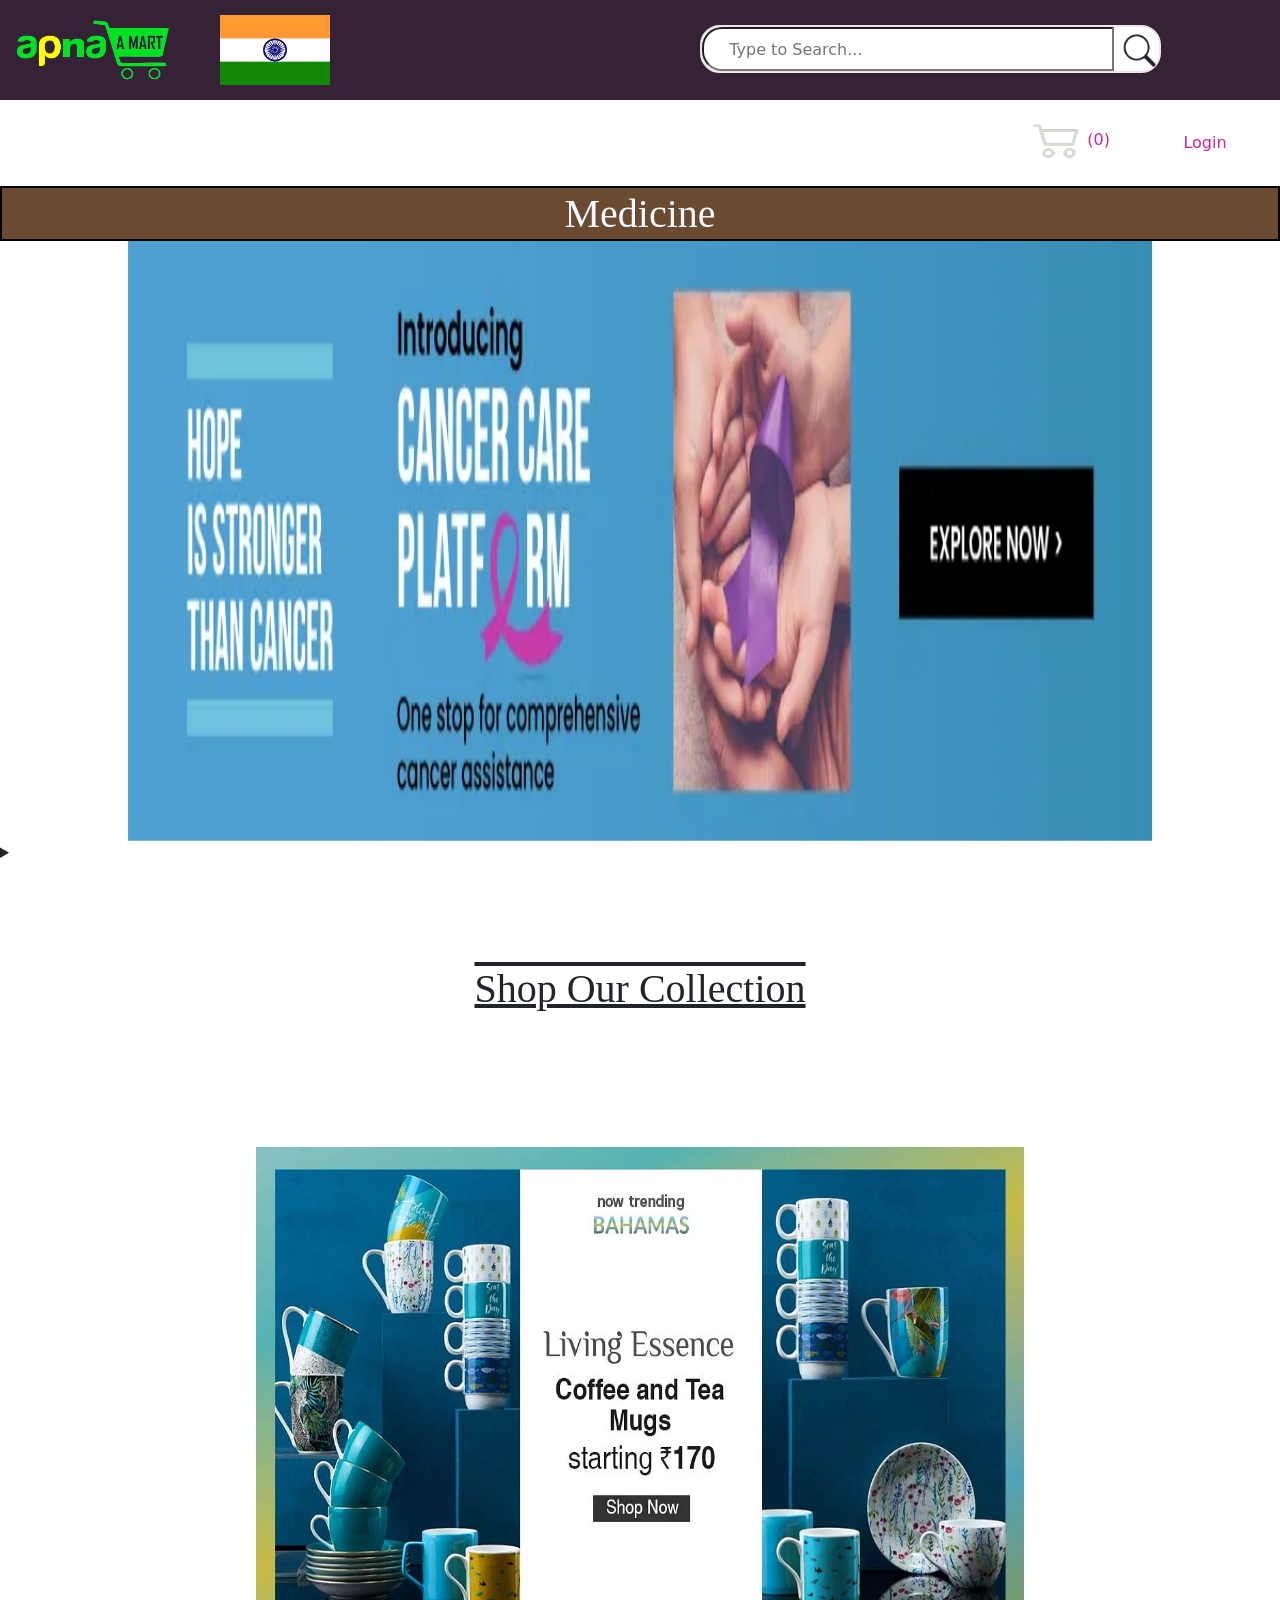
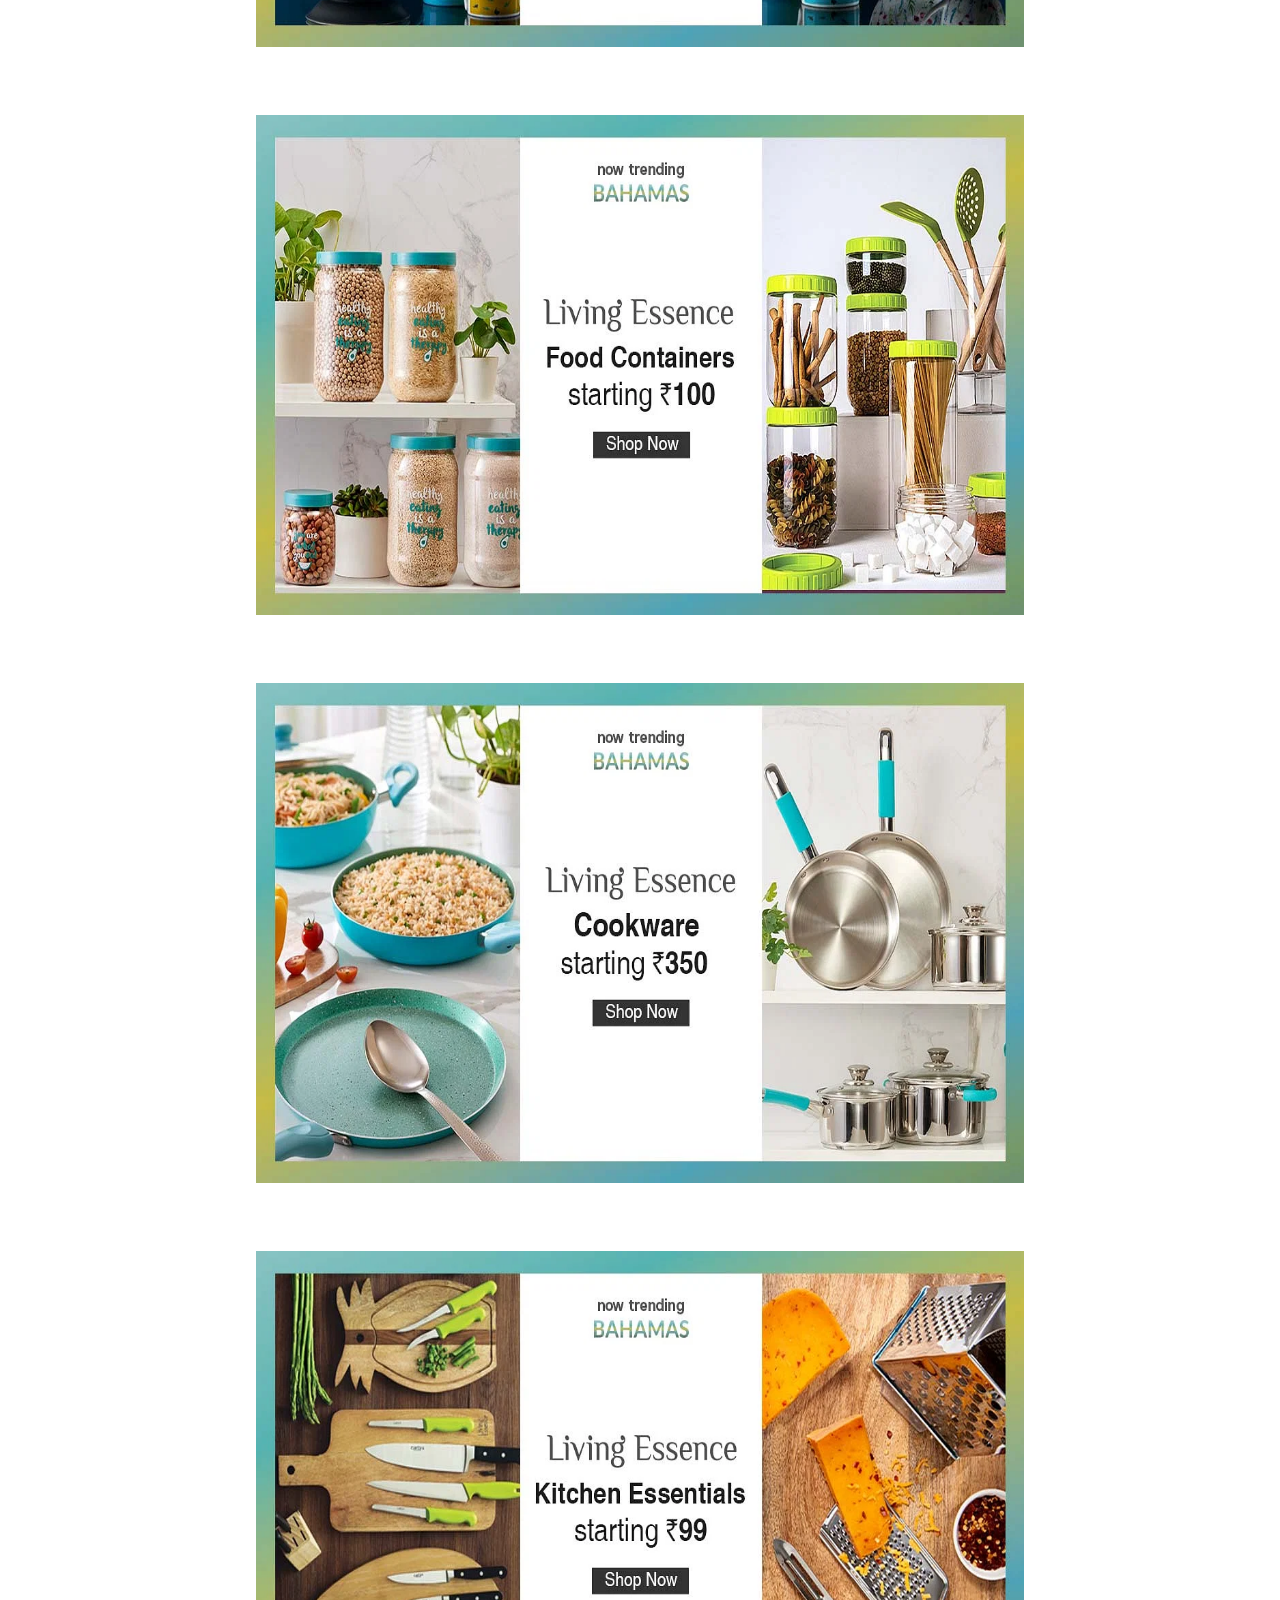
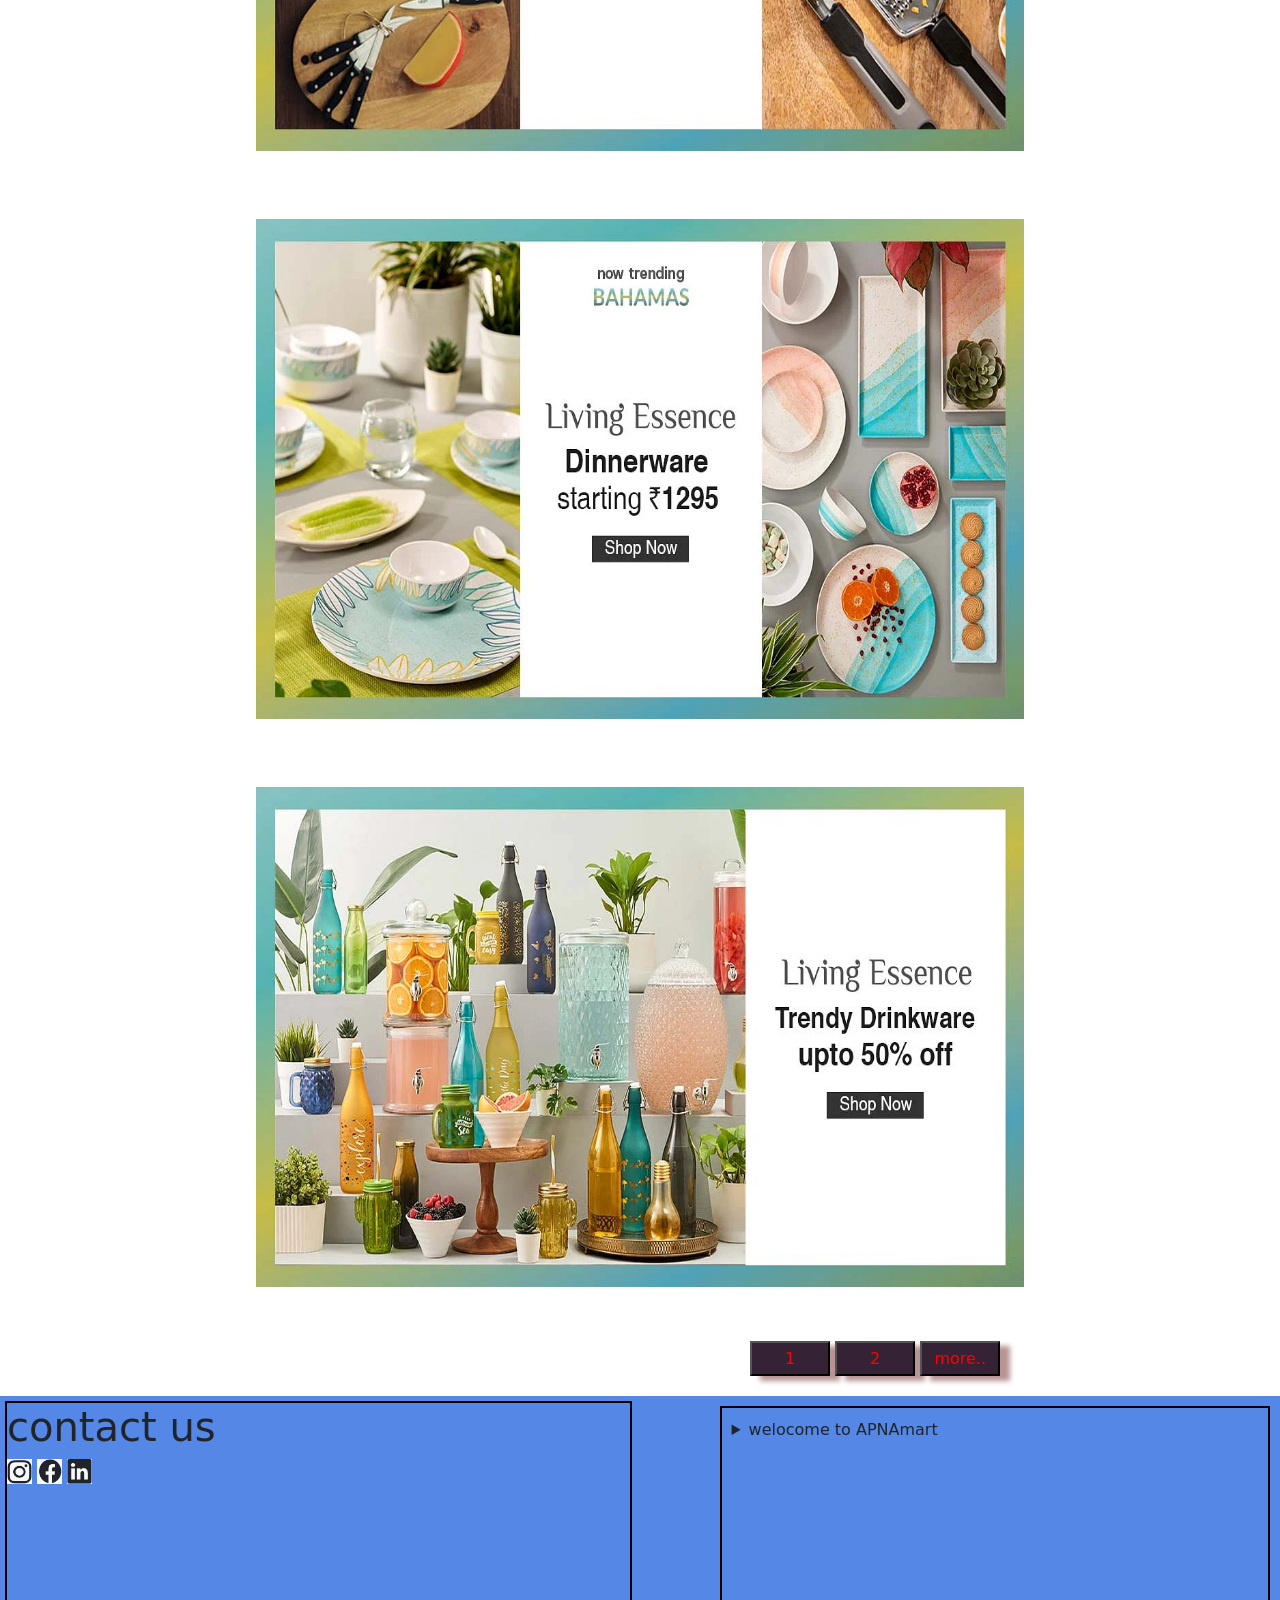
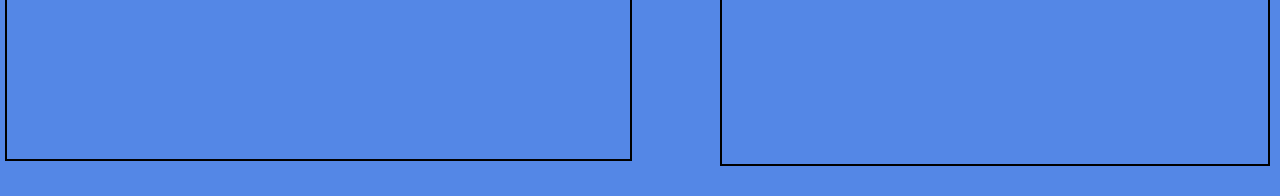
<file: medicine.html>
<!DOCTYPE html>
<html lang="en">
<head>
    <meta charset="UTF-8">
    <meta http-equiv="X-UA-Compatible" content="IE=edge">
    <meta name="viewport" content="width=device-width, initial-scale=1.0">
    <title>APNAmart</title>
    <link rel="stylesheet" href="index.css">
    <link rel="stylesheet" href="kitchen.css">
    <link href="https://cdn.jsdelivr.net/npm/bootstrap@5.3.0-alpha3/dist/css/bootstrap.min.css" rel="stylesheet" integrity="sha384-KK94CHFLLe+nY2dmCWGMq91rCGa5gtU4mk92HdvYe+M/SXH301p5ILy+dN9+nJOZ" crossorigin="anonymous">
<script src="https://cdn.jsdelivr.net/npm/bootstrap@5.3.0-alpha3/dist/js/bootstrap.bundle.min.js" integrity="sha384-ENjdO4Dr2bkBIFxQpeoTz1HIcje39Wm4jDKdf19U8gI4ddQ3GYNS7NTKfAdVQSZe" crossorigin="anonymous"></script>
    
</head>
<body>
  <div class="fixt">
    <header class="head">
      <div class="logo"><a href="index.html"><img src="logo (1).png" alt=""></a></div>
      <div class="flag"><img src="flag.webp" alt=""></div>    
      <div class="searchbar">
           <input type="text" name="" placeholder=" Type to Search...">
           <img src="search.png" alt="" srcset=""></div>
      <div class="sign"><a href="sign.html">Login</a></div>
      <div class="cart" > <a href=""><img src="shop.png" alt="" srcset="">(<span id="count">0</span>) </a></div> 
  </header>
    <div class="list nav">
      <h1>Medicine</h1>
    </div>
  </div>
  <div id="carouselExampleSlidesOnly" class="carousel slide" data-bs-ride="carousel">
    <div class="carousel-inner">
      <div class="carousel-item active"><img src="sm3.webp" class="d-block w-100" alt="..."></div>
      <div class="carousel-item"><img src="sm1.png" class="d-block w-100" alt="..."></div>
      <div class="carousel-item"><img src="sm2.png" class="d-block w-100" alt="..."></div>
    </div>
  </div>  
  <div class="items">
    <details>
      <summary><h1>Shop Our Collection</h1></summary>
        <hr>
      <a href=""><li class="name">Coffee Mugs</li></a> 
      <a href=""><li class="name">Tea Mugs</li></a> 
      <a href=""><li class="name">Food Container</li></a> 
      <a href=""><li class="name">Cookware</li></a> 
      <a href=""><li class="name">Kitchen Essentials</li></a> 
      <a href=""><li class="name">Dinnerware</li></a> 
      <a href=""><li class="name">Trendy Drinkware</li></a> 
      <a href=""><li class="name"></li></a> 
        <hr>    
    </details>
    <div><a href=""><img src="slidekitchen1.webp" alt=""> </a></div>
    <div><a href=""><img src="slidekitchen2.webp" alt=""> </a></div>
    <div><a href=""><img src="slidekitchen3.webp" alt=""> </a></div>
    <div><a href=""><img src="slidekitchen4.webp" alt=""> </a></div>
    <div><a href=""><img src="slidekitchen6.webp" alt=""> </a></div>
    <div><a href=""><img src="slidekitchen7.webp" alt=""> </a></div>
  </div>
  <div class="more">
    <a href="index.html"><button >1</button></a> 
    <a href=""><button>2</button></a> 
    <a href=""><button>more..</button></a>
  </div>
  <div class="last">

    <div class="lastleft">
        <h1>contact us</h1>
        <div class="icon">
         <a href="https://www.instagram.com/im_ashutosh15/"><img src="instgram.png" alt=""></i></a>
         <a href="https://www.linkedin.com/feed/"><img src="facebook.png" alt=""></i></a> 
         <a href="https://www.linkedin.com/in/ashutosh-kumar-5aa3b3259/" ><img src="linkedin.png" alt=""></i></a> 
        </div> 
    </div>
    <div class="lastright">
        <details>
            <summary> welocome to APNAmart</summary>
            <p>Lorem ipsum dolor sit amet consectetur adipisicing elit. Pariatur voluptatibus distinctio nisi necessitatibus dicta ipsa, obcaecati similique quia aspernatur molestias, ut nulla eius autem excepturi, fugiat quas in fugit esse!</p>
        </details>
    </div> 
    </div> 
</body>
</html>
</file>
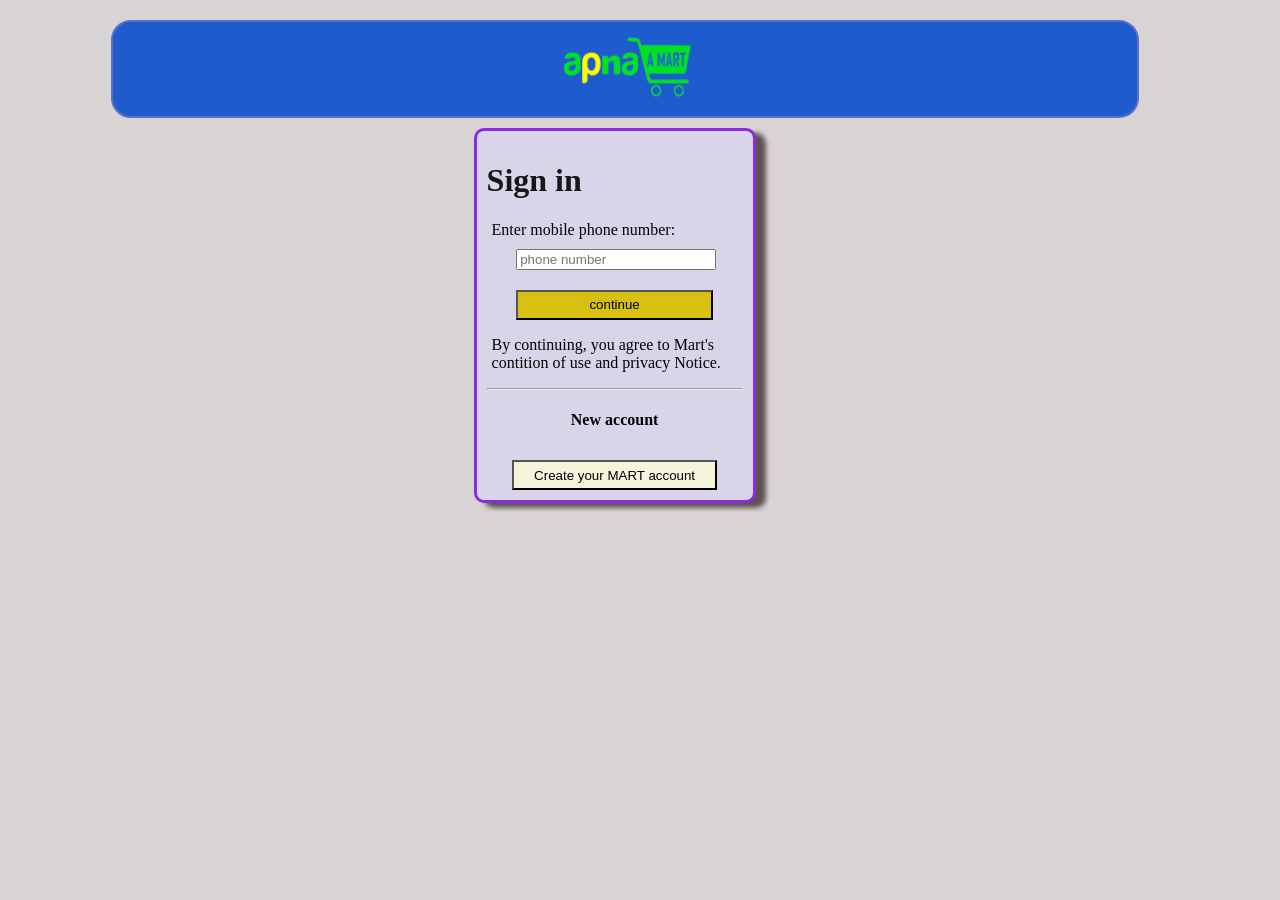
<file: sign.html>
<!DOCTYPE html>
<html lang="en">
<head>
    <meta charset="UTF-8">
    <meta http-equiv="X-UA-Compatible" content="IE=edge">
    <meta name="viewport" content="width=device-width, initial-scale=1.0">
    <title>APNAmart</title>
    <link rel="stylesheet" href="cssindex.css">
    <style>
        
        body{
            margin: 0;
            padding: 0;
            background-color:rgb(217, 212, 212);
            
            
            color: rgb(3, 3, 3);

        }
        .headl{
            border: 2px solid rgb(129, 198, 223);
            height: 200px;
            background-image: url('head.png');
            background-size: 100% 100%;
            
         }
         .logo {
            display: inline-block;
            /* border: 2px solid red; */
            position: absolute;
            left: 60px;
            top: 20px;
            position: fixed;
        }
    
        .logo img {
            width: 150px;
            height: 90px;
            
        }
    
        .logo div {
            line-height: 19px;
            font-size: 26px;
            text-align: center;
        }
        .head{
            border: 3px solid blueviolet;
            width: 20%;
            height: 80%;
            background-color: rgb(217, 212, 232);
            display: inline-block;
            margin: 10% 37%;
            padding: 10px;
            border-radius: 10px;
        }
        h1{
            text-align: left;
            color: rgb(22, 23, 24);
        }
        .form{
            margin: 5px;
        }
        .form input{
            margin: 10px;
           
            width: 78%;
            margin-left: 10%;
        }
        
        
        .class{
            padding: 10px;
        }
        .continue{
            width: 80%;
            margin-left: 10%;
            background-color: #d7c011;
           height: 30px;
           margin-top: 10px;
        }
        #new{
          text-align: center;
        }
        #create{
           background-color: beige;
        }
        .continue:hover{
            cursor: pointer;
            color: red;
        }
        .logo{
            display: inline block;
            border: 2px solid rgb(91, 110, 201);
            border-radius: 20px;
            width: 80%;
            text-align: center;
         margin-left: 4%;
           background-color: #1e5bcc;
           
        }
       .animatio {
            animation: 3s ease-in 1s reverse both running slidein;
          }
          
          @keyframes slidein {
            from {
              height: 0;
              width: 0;
            }
          
            to {
              height: 100%;
              width: 100%;
            }
          }
          .head{
            box-shadow: 10px 5px 5px rgb(93 82 82);
          }
          @media only screen and (max-width: 498px){
            .head {
                width: 65%;
                margin: 48% 29%;
                
            }
          }
        


    </style>
</head>
<body>
    <div class="logo">
        <a href="index.html"><img src="logo (1).png" alt=""></a>
        <div></div>
    </div>
   <div class="animation">
     <header class="head"> <h1>Sign in</h1>
    <div>
        <form action="" class="form">
           Enter mobile phone number:<br><input class="number" type="number" placeholder="phone number"><br>
           <button class="continue">continue</button>
           <p>By continuing, you agree to Mart's contition of use and privacy Notice.</p>
        </form>
        <div>
            <hr><h4  id="new"> New account</h4>
           <a href="demo.html"><button class="continue" id="create"> Create your MART account</button></a> 
        </div>
    </div></header>
</div>
   
    
      
</body>
</html>
</file>
<file: index.css>
*{
    margin: 0;
    padding: 0;
    box-sizing: border-box;
}             /* header*/
.head{
    background-color: #352234;
    height: 100px;
}
.fixt{
z-index: 22;
    position: sticky;
    top: 0;
}
.logo{
    display: inline-block;
    z-index: 2;
}
.logo img {
    width: 180px;
    height: 90px;
    filter: contrast(200%);
   
}
.flag{
    display: inline-block;
    margin: 15px 35px;
}
.flag img{
    height: 70px;
    width: 110px;
    
}
.searchbar{
    display: inline-block;
    border: 2px solid rgb(239, 229, 229);
    border-radius: 20px;
    background-color: white;
    margin-left: 330px;
    
}
.searchbar img{
    height: 35px;
    width: 40px;
    cursor: pointer;
    
}
.searchbar input{
    height: 40px;
    width: 412px;
    border-top-left-radius: 20px;
    border-bottom-left-radius: 20px;
    padding: 20px;
}
.cart{
    display: inline;
    float: right;
    margin: 20px 20px;
}
.sign{
    border: 1px solid white;
    border-radius: 10px;
    background-color: white;
    width: 50px;
    float: right;
     margin: 30px 50px;
     text-align: center;
}
.sign a:hover{
    color:rgb(236, 127, 127);
    border-bottom: 2px solid rgb(169, 161, 176);
}
.cart a , .sign a{
    text-decoration: none;
    color: rgb(209, 37, 137);
}
.cart img{
    height: 40px;
    width: 60px;
    filter: invert();
   
}
.cart img:hover{
    border-bottom: 2px solid rgb(169, 161, 176);

}
             /* list*/
.nav{
    background-color: #6b4b2f ;
    border: 2px solid black;
    margin: 0;
    height: 30px;
    width: 100%;
 }
 .nav a{
    text-decoration: none;
    color: white;
    font-weight:400;
    margin-left: 190px;
}
.nav a:hover{
    color:rgb(15, 2, 2);
    border-bottom: 2px solid rgb(18, 17, 19);
}
#shop a{
    text-decoration: none;
    color: white;
    font-weight: 900;
   border: 2px solid transparent;
   background-color: rgb(218, 5, 5);
   border-radius: 10px;}
#shop a:hover{
    background-color: rgb(9, 11, 12);
    color: rgb(233, 228, 228);
}
.hidden{
    display: none;
}
  /*  items*/
.look h1, .look1 h1{
    text-decoration: overline underline;
    text-align: center;
    margin-top: 20px;
}
.lookitems img{
    display: inline-block;
    height: 160px;
    width: 175px;
   
} 
.lookitems{
    border: 2px solid rgb(153, 151, 151);
    box-shadow: 10px 5px 5px #b79494;
    display: inline-block;
    margin-left: 0;
}
.lookitem img{
    display: inline-block;
    height: 195px;
    width: 138px;
   
} 
.lookitem{
    border: 2px solid rgb(153, 151, 151);
    box-shadow: 10px 5px 5px #b79494;
    display: inline-block;
    margin: 12px 25px;
    padding: 20px;
}
.look1{
    padding: 90px;
}
.more{
    margin: 20px;
    display: inline-block;
    margin-left: 750px;
}
.more button{
    text-align: center;
    width: 80px;
    height: 35px;
    background-color: #352234;
    color: red;
    box-shadow: 10px 5px 5px #b79494;
}
  /*  last */    
  .last{
    background-color: rgb(84, 135, 230);
    width: 100%;
    height: 400px;
  }
  .icon img{
    height: 25px;
    width: 25px;

 }
 .lastright{
    display: inline-block;
    border: 2px solid black;
    height: 90%;
    width: 43%;
    float: right;
    margin: 10px;
    padding: 10px;
 }
 .lastleft{
    border: 2px solid black;
    height: 90%;
    width: 49%;
    display: inline-block;
    margin: 5px;
 }
 @media only screen and (max-width: 498px){
    .last{
        height: 250px;
    }
    .logo img {
        width: 100px;
        height: 70px;
     }
     .flag{
        display: none;
     }
     .searchbar{
        margin-left: 0px; 
    }
    .searchbar img{
        height: 25px;
        width: 30px;
        
    }
    .searchbar input{
        height: 30px;
        width: 200px;}
        .cart{
            margin: -13px -239px;
        }
        .sign{
             margin: -4px 102px;
        }
        .nav,.home{
            display: none;
            background-color:#6b4b2f ;
            border: none;
        }
        .nav1 a{
            list-style: none;
            text-decoration: none;
            color: white;
            font-weight:400;
            margin-left: 190px;
        }
        .hidden{
            display:grid;
            background-color: #6b4b2f ;
        }
        
        .carousel img{
        width: 489px;
        height: 105px;
    }
    .more{
        margin-left: 100px;
    }
    .lookitems img{
        height: 160px;
        width: 156px
       
    } 
    .lookitem{
        margin: 12px 10px;
        padding: 10px;
    }
    .look1{
        padding: 0px;
    }
    
 }
</file>
<file: create.css>
body{
    margin: 0;
    padding: 0;
    background-color:rgb(217, 212, 212);
    
    
    color: rgb(3, 3, 3);

}
.headl{
    border: 2px solid rgb(129, 198, 223);
    height: 200px;
    background-image: url('head.png');
    background-size: 100% 100%;
    
 }
 .logo {
    display: inline-block;
    /* border: 2px solid red; */
    position: absolute;
    left: 60px;
    top: 20px;
    position: fixed;
}

.logo img {
    width: 150px;
    height: 90px;
}

.logo div {
    line-height: 19px;
    font-size: 26px;
    text-align: center;
}
.head{
    border: 3px solid blueviolet;
    width: 20%;
    height: 80%;
    background-color: rgb(217, 212, 232);
    display: inline-block;
    margin: 10% 37%;
    padding: 10px;
    border-radius: 10px;
    box-shadow: 10px 5px 5px rgb(93 82 82);
}
h1{
    text-align: left;
    color: rgb(22, 23, 24);
}
.form{
    margin: 5px;
}
.form input{
    margin: 10px;
   
    width: 78%;
    margin-left: 10%;
}


.class{
    padding: 10px;
}
.continue{
    width: 80%;
    margin-left: 10%;
    background-color: #d7c011;
   height: 30px;
   margin-top: 10px;
}
#new{
  text-align: center;
}
#create{
   background-color: beige;
}
.continue:hover{
    cursor: pointer;
    color: red;
}
.logo{
    display: inline block;
    border: 2px solid rgb(91, 110, 201);
    border-radius: 20px;
    width: 80%;
    text-align: center;
 margin-left: 4%;
 background-color: #1e5bcc;
   
}
@media only screen and (max-width: 498px){
.head {
    width: 70%;
    margin: 29% 35%;
}
}
</file>
<file: kitchen.css>
.carousel img{
  height: 600px;
  max-width: 80%;
  margin: auto;
  overflow: hidden ;
}
.nav{
    height: 55px;
    
}
.nav h1{
    font-family: 'Franklin Gothic Medium', 'Arial Narrow';
    margin: auto;
    color: aliceblue;
}
.items h1{
    font-family: 'Franklin Gothic Medium', 'Arial Narrow';
    text-align: center;
  
    margin: 100px;
    text-decoration:underline overline;
}
.items img{
    height: 500px;
    width: 60%;
    margin: 34px 20%;
}
.name{
    display: inline-block;
    
    margin: 10px;
    color: black;
}
@media only screen and (max-width: 498px) {
    .items img{
        height: 200px;
    margin: 10px 20%;}
        .items h1{
            margin: 50px;
        }
        .carousel img{
            height: 260px;}
}
</file>
<file: cssindex.css>
body{
    margin: 0;
    padding: 0;
    box-sizing: border-box;
}
 .head{
    
    height: 100px;
    background-color: #352234;
    background-size: 100% 100%;
    
   
 }
 .fixt{
    top: 0;
    position: sticky;
 }
 .logo {
    border: 2px solid transparent;
    display: inline-block;
    position: absolute;
    left: 60px;
    top: 10px;
    margin: auto;
    text-align: center;
}

.logo img {
    width: 180px;
    height: 90px;
    filter: contrast(200%);
    
    
}

.logo div {
    line-height: 19px;
    font-size: 20px;
    text-align: center;
}
.searchbar{
    display: inline-block;
   

   
}
.searchbar input{
    border-radius: 20px;
    width: 500px;
    height: 45px;
    background-color: #ead9d9;
    padding: 10px;
   

}
.nav{
    border: 2px solid black;
   margin: 0;
   height: 30px;
    
}
.nav li{
    display: inline-block;
    
    width: 230px;
    height: 20px;
    margin-left: 30px;
    
   
   
    
}
.home a{
    text-decoration: none;
    color: white;
text-align: center;
    font-weight:400;
  
}
.shop a{
    text-decoration: none;
    color: white;
text-align: center;
   font-weight: 900;
   font-family: 'Lucida Sans', 'Lucida Sans Regular', 'Lucida Grande', 'Lucida Sans Unicode', Geneva, Verdana, sans-serif;
   color: rgb(235, 216, 216);
   border: 2px solid transparent;
   background-color: rgb(218, 5, 5);
   border-radius: 10px;

}
.shop a:hover{
    background-color: rgb(9, 11, 12);
    color: rgb(233, 228, 228);
    
}
.home a:hover{
    color:rgb(15, 2, 2);
    font-family: Georgia, 'Times New Roman', Times, serif;
    border-bottom: 2px solid rgb(18, 17, 19);
   
     
    
}
.list{
    background-color: #6b4b2f ;
}

.but a{
    text-decoration: none;
    color: aliceblue;
    font: larger;

}

.but{
    background-color: brown;
    
    border-radius: 20px;
    width: 250px;
    height: 75px;
    margin: 200px 700px;
    padding: 20px;
}
.but:hover{
    background-color: black;
    color: aliceblue;
}
.last{
    background-color: rgb(84, 135, 230);
    width: 100%;
    height: 400px;
    
    
}
.right {
    float: right;
    display: inline-block;
    margin: 30px 50px;
    border: 2px solid black;
    border-radius: 10px;
    width: 110px;
    height: 35px;
    padding: 5px;
    text-align: center;
}
.flag{
    display: inline-block;
    
}
.flag img{
    top: 70px;
    height: 70px;
    width: 110px;
    
    margin: 10px 250px;
    margin-left: 315px;
}
.right a{
    text-decoration: none;
    color: rgb(210, 17, 17);
    font-family: 'Franklin Gothic Medium', 'Arial Narrow', Arial, sans-serif;
}
.right:hover{
    background-color: black;
   
}
.right a:hover{
    color: wheat;
}
.fixt{
    
   width: 100%;
   z-index: 2;
}

  .look{
    border: 2px solid black;
    background-color: #ede9e9;
  }
  .lookitems img{

 max-height: 200px;
    }
  .lookitems{
    display: inline-block;
    margin: 5px 20px;
    border: 2px solid transparent;
    width: 300px;
    padding: 10px;
    background-color:white;
   
  }
 

 .icon{
    background-color: #103264;
    height: 45px;
    
    
  }
 .icon1{
    filter: invert();
    
 }
 .icon1 img{
    height: 25px;
    width: 25px;
    margin-left: 50px;
    margin-top: 10px;
    
 }
 .lastleft{
    border: 2px solid black;
    height: 80%;
    width: 40%;
    display: inline-block;
    margin: 5px;
 }
 .lastright{
    display: inline-block;
    border: 2px solid black;
    height: 80%;
    width: 40%;
    float: right;
    margin: 10px;
    padding: 10px;
 }
 .welcome{
    border: 2px solid black;
    padding: 20px;
    color: #e4efef;
    background-color: #1b3233;
    
 }
 .welcome p{
    border: 2px solid transparent;
    width: 50%;
    float: left;
    color: #e4efef;
    background-color: #1b3233;
    padding: 50px;
    
 }
 .welcome summary{
    font-family: 'Franklin Gothic Medium', 'Arial Narrow', Arial, sans-serif;
    font-weight: 1000;
    font-size: large;
    color: red;
 }
 .carousel{
    z-index: -2;
 }
 .hidden{
    display: none;
 }
 @media only screen and (max-width: 480px){
    body{
         margin-top: 0;
         box-sizing: border-box;
     }
   .flag{
    display: none;
   }
   .searchbar{
    display:grid;
  
    margin-left: 135px;
   }
   .searchbar input {
    height: 40px;
    width: 250px;
   }
   .logo img {
    width: 135px;
    height: 85px;
 
   }
   .logo{
    margin: 0;
    left: 0px;
    top: 0px;
   }
   .right {
    float:right;
    display: block;
    margin:17px 4px;
    border: 2px solid black;
    padding: 1px;
    
}

.nav li{
    display:;
}
.hidden{
    display: contents;
    
}
.summary{
    background-color: #eb8d3b ;
height: 20px;
}
.nav1{
    background-color: #6b4b2f ; 
}
.list{
    display: none;
}
.home1 a{
    text-decoration: none;
    list-style: none;
    color: white;
}


.home1 a:hover{
    color:rgb(15, 2, 2);
    font-family: Georgia, 'Times New Roman', Times, serif;
    border-bottom: 2px solid rgb(18, 17, 19);
   
     
    
}
.lookitems{
    width: 192px;
}






 }
</file>
